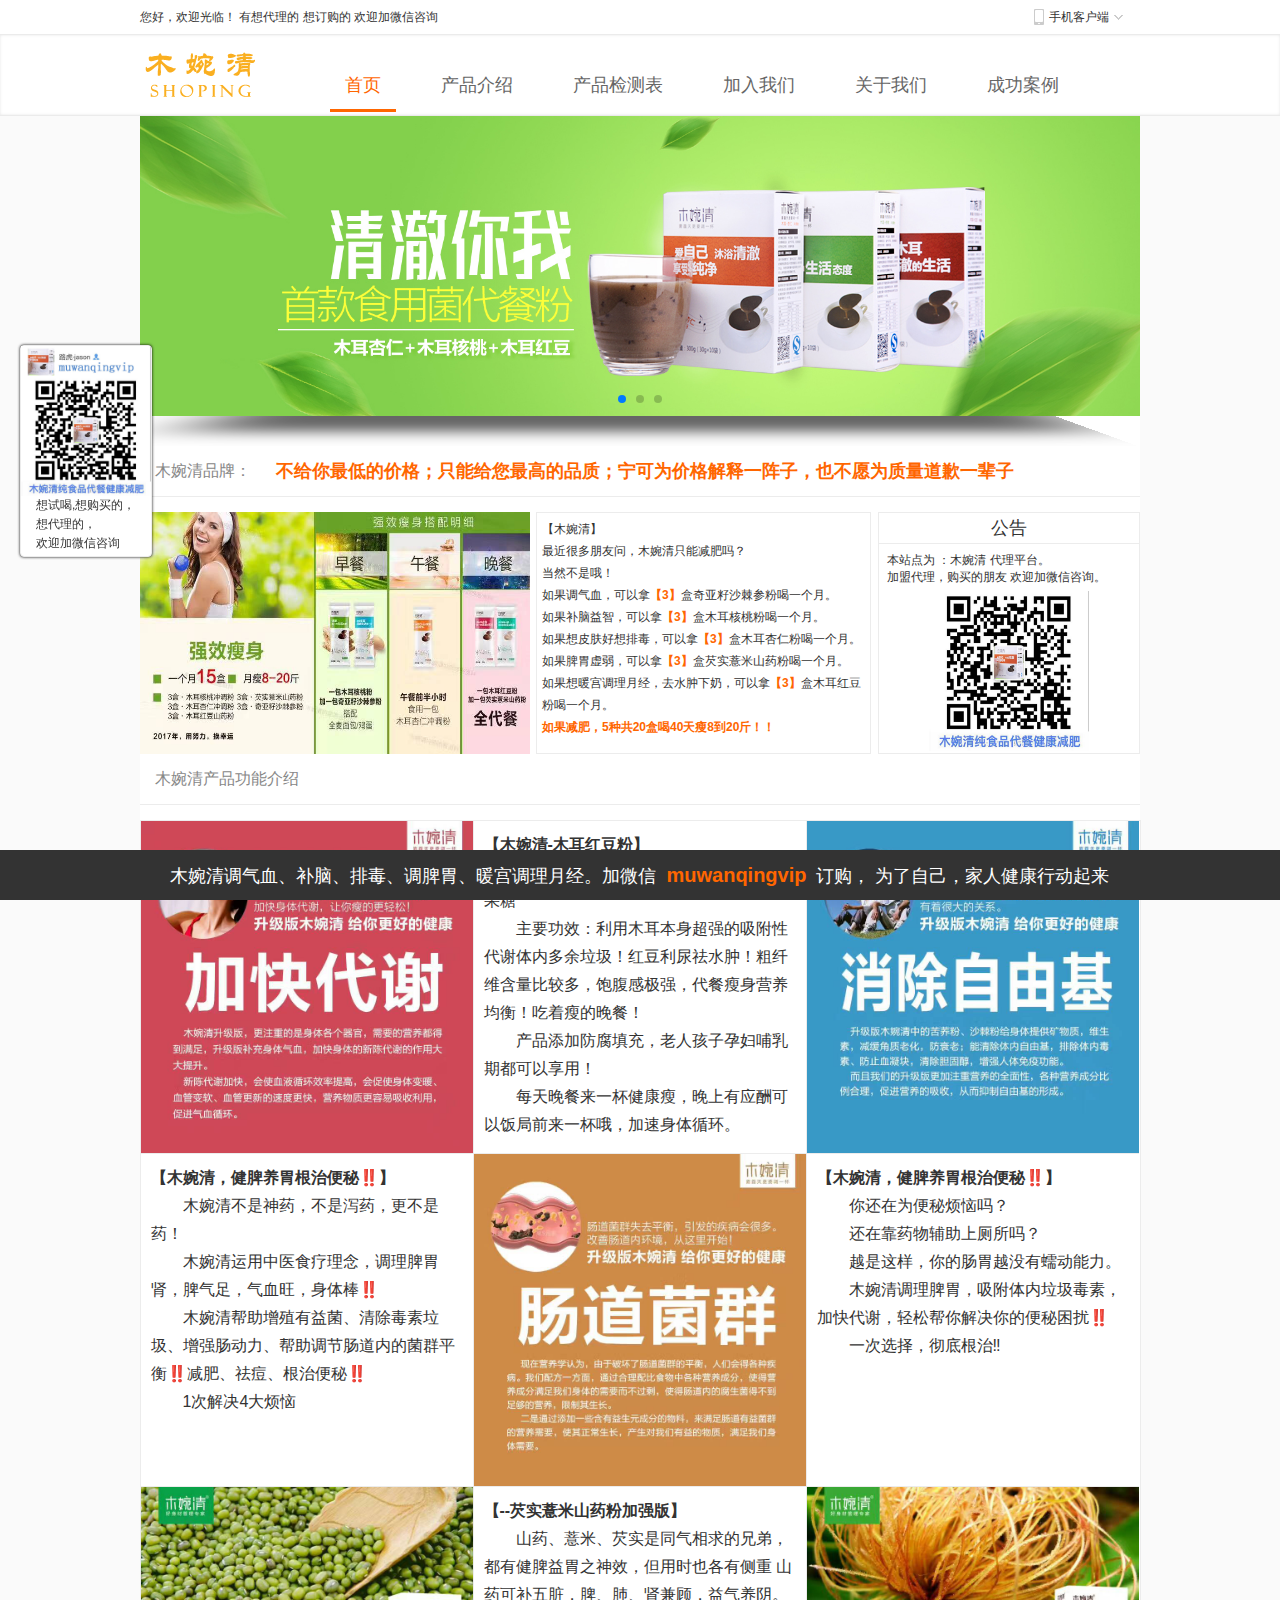
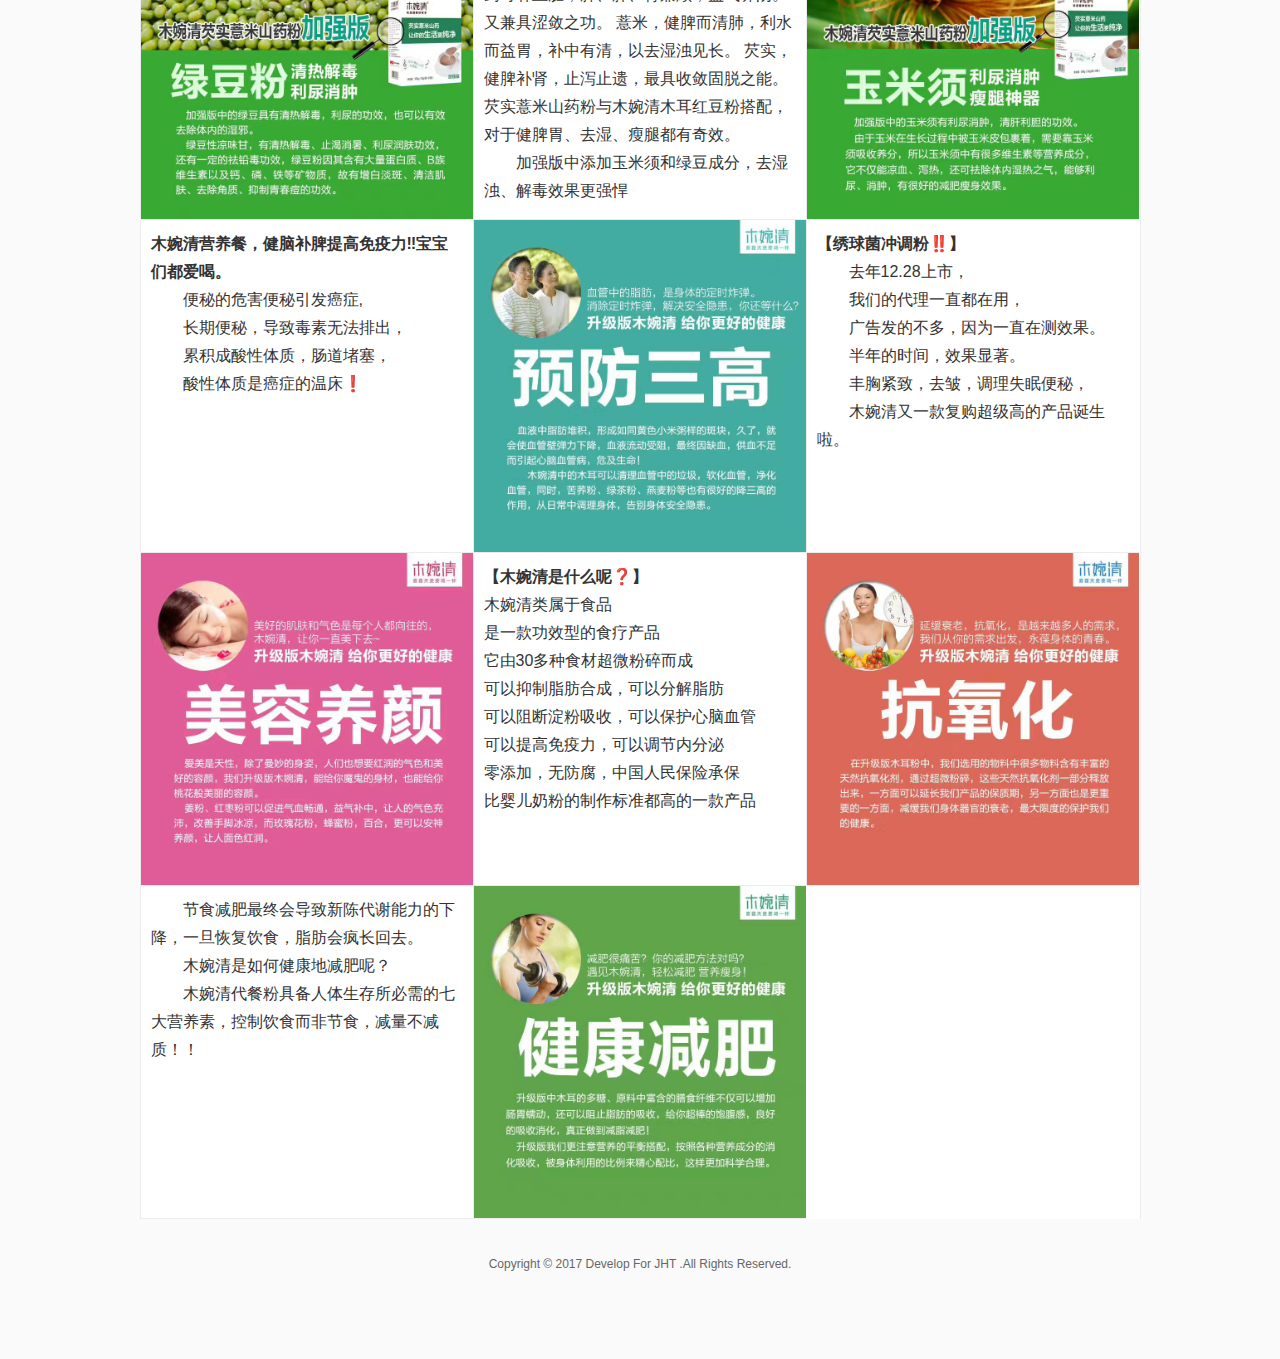
<file: index.html>
<!DOCTYPE html>
<html lang="en">
<head>
    <meta charset="UTF-8">
    <meta name="viewport" content="width=device-width, initial-scale=1, user-scalable=no">
    <meta name="keywords" content="木婉清,养生,调气血,补脑,排毒,调脾胃,暖宫调理月经,减肥,瘦身,瘦腿">
    <meta name="description" content="木婉清是一款黑木耳深加工食品，利用国家专利木耳多糖破壁提取技术和超微粉碎技术，
    将木耳的功效发挥到极致，吸附体内多余脂肪和垃圾毒素排出体外，同时抑制脂肪的吸收，
而且里面还有调理脾胃的食物，这样就可以瘦身，同时养成易瘦体质，是不会反弹的。">
    <title>木婉清</title>
    <link type="text/css" rel="stylesheet" href="css/swiper.min.css">
    <link type="text/css" rel="stylesheet" href="css/main.css">
</head>
<body>
<!--头部-->
<div class="mwq-head">
    <div class="head">
        <span >您好，欢迎光临！ 有想代理的 想订购的 欢迎加微信咨询 </span>
        <div class="aside">
            <a href="####" class="tell">
                <em class="muq-img"></em>
                <span>手机客户端</span>
                <i class="muq-img"></i>
                <!--浮层-->
                <div class="telllay">
                    <img src="images/wap-page.png" width="108" height="108">
                </div>
                <!--浮层-end-->
            </a>
        </div>
    </div>

</div>
<!--头部-end-->
<!--nav-->
<div class="mwq-nav">
    <div class="nav">
        <span class="logo">
            <img src="images/logo.png">
        </span>
        <div class="list" >
            <a href="####" class="current">首页</a>
            <a href="chanpinjieshao.html">产品介绍</a>
            <a href="jiance.html">产品检测表</a>
            <a href="join_us.html">加入我们</a>
            <a href="about_us.html">关于我们</a>
            <a href="chganli.html">成功案例</a>
        </div>
    </div>
</div>
<!--nav-end-->
<!--banner-->
<div class="mwq-banner" >
    <div class="swiper-container">
        <div class="swiper-wrapper">
            <div class="swiper-slide" style="background-image:url(images/banner1.jpg)"></div>
            <div class="swiper-slide" style="background-image:url(images/banner2.jpg)"></div>
            <div class="swiper-slide" style="background-image:url(images/banner3.jpg)"></div>
        </div>
        <!-- Add Pagination -->
        <div class="swiper-pagination"></div>
    </div>
</div>
<!--banner-end-->
<!--content-->
<div class="mwq-title">
    <span class="name" >木婉清品牌：</span>
    <span class="tip" >不给你最低的价格；只能给您最高的品质；宁可为价格解释一阵子，也不愿为质量道歉一辈子</span>
</div>
<div class="mwq-v1 cf" >
    <!---->
    <div class="asidev1">
        <img src="images/a1.jpg" width="390" height="242">
    </div>
    <div class="asidev2">
        【木婉清】<br>
        最近很多朋友问，木婉清只能减肥吗？<br>
        当然不是哦！<br>
        如果调气血，可以拿<span>【3】</span>盒奇亚籽沙棘参粉喝一个月。<br>
        如果补脑益智，可以拿<span>【3】</span>盒木耳核桃粉喝一个月。<br>
        如果想皮肤好想排毒，可以拿<span>【3】</span>盒木耳杏仁粉喝一个月。<br>
        如果脾胃虚弱，可以拿<span>【3】</span>盒芡实薏米山药粉喝一个月。<br>
        如果想暖宫调理月经，去水肿下奶，可以拿<span>【3】</span>盒木耳红豆粉喝一个月。<br>
        <span>如果减肥，5种共20盒喝40天瘦8到20斤！！</span>
    </div>
    <div class="notice">
        <span>公告</span>
        <div class="txt">
            <span>
                本站点为 ：木婉清 代理平台。<br>
                加盟代理，购买的朋友 欢迎加微信咨询。
            </span>
            <div class="qrcode">
                <img src="images/wx02.jpg" width="160" height="160">
            </div>

        </div>
    </div>
    <!---->
</div>
<!--v2-->
<div class="mwq-title">
    <span class="name" >木婉清产品功能介绍</span>
    <span class="tip" ></span>
</div>
<div class="mwq-spcing"></div>
<div class="mwq-v2 cf" >
    <!--v1-->
    <div class="item">
        <img class="lt" src="images/mwq/a1.jpg" width="332" height="332">
    </div>
    <div class="item txtshow">
        <p>
            <strong>【木婉清-木耳红豆粉】</strong>
            <span>以黑木耳为主以及各种豆类辅料＋低聚果糖</span>
            <span>主要功效：利用木耳本身超强的吸附性代谢体内多余垃圾！红豆利尿祛水肿！粗纤维含量比较多，饱腹感极强，代餐瘦身营养均衡！吃着瘦的晚餐！</span>
            <span>产品添加防腐填充，老人孩子孕妇哺乳期都可以享用！</span>
            <span>每天晚餐来一杯健康瘦，晚上有应酬可以饭局前来一杯哦，加速身体循环。</span>
        </p>

    </div>
    <div class="item">
        <img class="lt" src="images/mwq/a2.jpg" width="332" height="332">
    </div>
    <!--v2-->
    <div class="item txtshow">
        <p>
            <strong>【木婉清，健脾养胃根治便秘‼️】</strong>
            <span>木婉清不是神药，不是泻药，更不是药！</span>
            <span>木婉清运用中医食疗理念，调理脾胃肾，脾气足，气血旺，身体棒‼️</span>
            <span>木婉清帮助增殖有益菌、清除毒素垃圾、增强肠动力、帮助调节肠道内的菌群平衡‼️减肥、祛痘、根治便秘‼️</span>
            <span>1次解决4大烦恼</span>
        </p>
    </div>
    <div class="item">
        <img class="lt" src="images/mwq/b1.jpg" width="332" height="332">
    </div>
    <div class="item txtshow">
        <p>
            <strong>【木婉清，健脾养胃根治便秘‼️】</strong>
            <span>你还在为便秘烦恼吗？</span>
            <span>还在靠药物辅助上厕所吗？</span>
            <span>越是这样，你的肠胃越没有蠕动能力。</span>
            <span>木婉清调理脾胃，吸附体内垃圾毒素，加快代谢，轻松帮你解决你的便秘困扰‼️</span>
            <span>一次选择，彻底根治‼</span>
        </p>
    </div>
    <!--v3-->
    <div class="item">
        <img class="lt" src="images/mwq/c1.jpg" width="332" height="332">
    </div>
    <div class="item txtshow">
        <p>
            <strong>【--芡实薏米山药粉加强版】</strong>
            <span>山药、薏米、芡实是同气相求的兄弟，都有健脾益胃之神效，但用时也各有侧重
             山药可补五脏，脾、肺、肾兼顾，益气养阴。又兼具涩敛之功。
             薏米，健脾而清肺，利水而益胃，补中有清，以去湿浊见长。
             芡实，健脾补肾，止泻止遗，最具收敛固脱之能。
             芡实薏米山药粉与木婉清木耳红豆粉搭配，对于健脾胃、去湿、瘦腿都有奇效。</span>
             <span>加强版中添加玉米须和绿豆成分，去湿浊、解毒效果更强悍</span>
        </p>
    </div>
    <div class="item">
        <img class="lt" src="images/mwq/c2.jpg" width="332" height="332">
    </div>
    <!--v4-->
    <div class="item txtshow">
        <p>
            <strong>木婉清营养餐，健脑补脾提高免疫力‼宝宝们都爱喝。</strong>
            <span>便秘的危害便秘引发癌症,</span>
            <span>长期便秘，导致毒素无法排出，</span>
            <span>累积成酸性体质，肠道堵塞，</span>
            <span>酸性体质是癌症的温床❗</span>
        </p>
    </div>
    <div class="item">
        <img class="lt" src="images/mwq/d1.jpg" width="332" height="332">
    </div>
    <div class="item txtshow">
        <p>
            <strong>【绣球菌冲调粉‼️】</strong>
            <span>去年12.28上市，</span>
            <span>我们的代理一直都在用，</span>
            <span>广告发的不多，因为一直在测效果。</span>
            <span>半年的时间，效果显著。</span>
            <span>丰胸紧致，去皱，调理失眠便秘，</span>
            <span>木婉清又一款复购超级高的产品诞生啦。</span>
        </p>
    </div>

    <!--v5-->
    <div class="item">
        <img class="lt" src="images/mwq/d3.jpg" width="332" height="332">
    </div>
    <div class="item txtshow">
        <p>
            <strong>【木婉清是什么呢❓】</strong>
            木婉清类属于食品<br>
            是一款功效型的食疗产品<br>
            它由30多种食材超微粉碎而成<br>
            可以抑制脂肪合成，可以分解脂肪<br>
            可以阻断淀粉吸收，可以保护心脑血管<br>
            可以提高免疫力，可以调节内分泌<br>
            零添加，无防腐，中国人民保险承保<br>
            比婴儿奶粉的制作标准都高的一款产品
        </p>
    </div>
    <div class="item">
        <img class="lt" src="images/mwq/d2.jpg" width="332" height="332">
    </div>
    <!--v6-->
    <div class="item txtshow">
        <p>
            <span>节食减肥最终会导致新陈代谢能力的下降，一旦恢复饮食，脂肪会疯长回去。</span>
            <span>木婉清是如何健康地减肥呢？</span>
            <span>木婉清代餐粉具备人体生存所必需的七大营养素，控制饮食而非节食，减量不减质！！</span>
        </p>
    </div>
    <div class="item">
        <img class="lt" src="images/mwq/d4.jpg" width="332" height="332">
    </div>
    <!--end-->
</div>
<!--content-end-->
<!--footer-->
<div class="mwq-footer">
    Copyright &copy; 2017 Develop For JHT   .All Rights Reserved.
</div>
<!--footer-end-->
<!--侧边栏-->
<div class="mwq-sidebar">
    <div class="qr">
        <img src="images/wx.jpg" width="130" height="150">
    </div>
    <div class="qr-txt">想试喝,想购买的，<br>想代理的，<br>欢迎加微信咨询</div>
</div>
<!--侧边栏-end-->
<!--为了自己的身体健康，为了家人的健康，还等什么呢？速速来咨询订购。欢迎加微信咨询了解-->
<div class="mwq-bottom">
    <div class="bottom-txt">木婉清调气血、补脑、排毒、调脾胃、暖宫调理月经。加微信<span>muwanqingvip</span>订购，
        为了自己，家人健康行动起来</div>
</div>
<!---->


<script src="js/jquery1.10.2.min.js"></script>
<script src="js/swiper.min.js"></script>
<script src="js/mwq.js"></script>
</body>
</html>
</file>
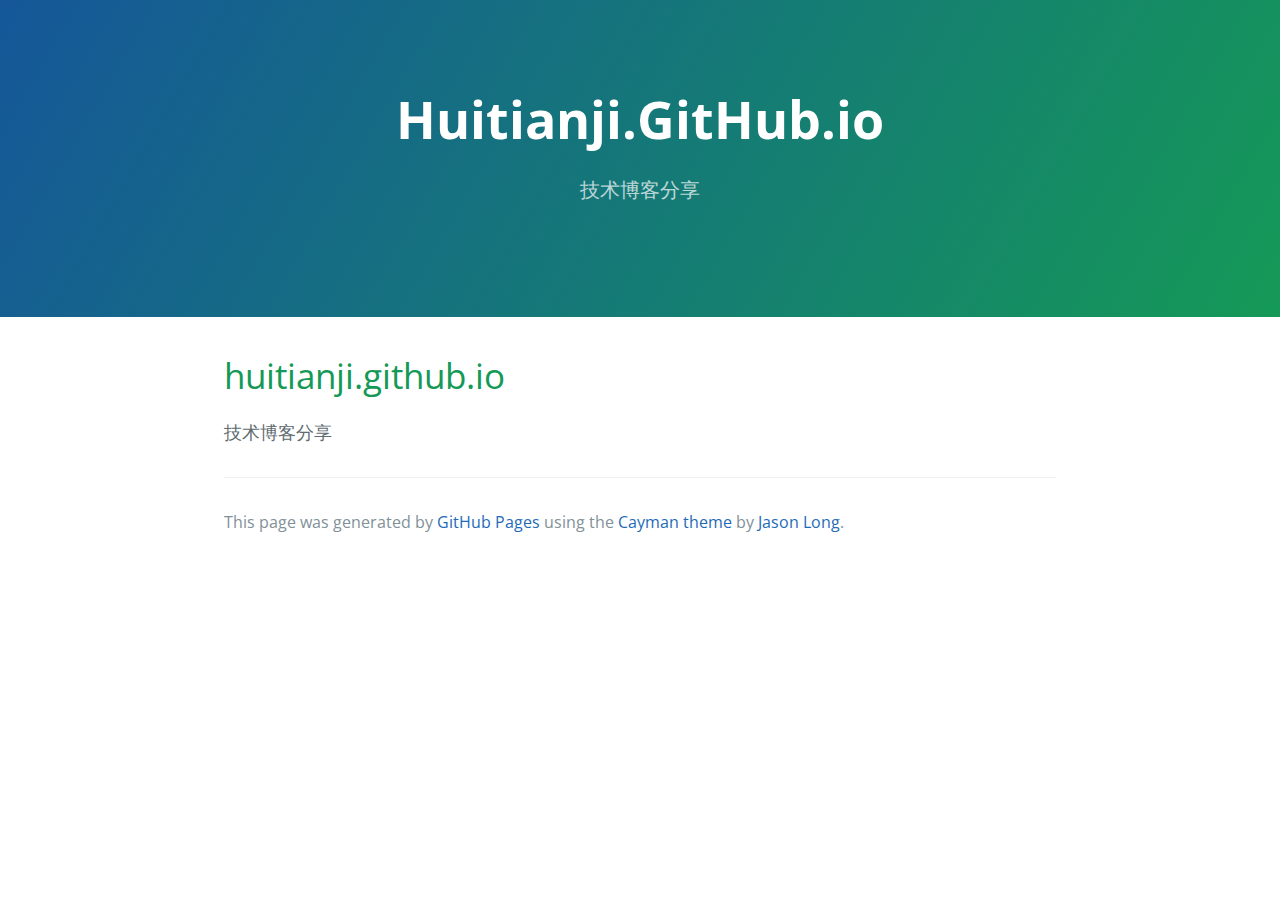
<file: history/index.html>
<!DOCTYPE html>
<html lang="en-us">
  <head>
    <meta charset="UTF-8">
    <title>Huitianji.GitHub.io by huitianji</title>
    <meta name="viewport" content="width=device-width, initial-scale=1">
    <link rel="stylesheet" type="text/css" href="stylesheets/normalize.css" media="screen">
    <link href='https://fonts.googleapis.com/css?family=Open+Sans:400,700' rel='stylesheet' type='text/css'>
    <link rel="stylesheet" type="text/css" href="stylesheets/stylesheet.css" media="screen">
    <link rel="stylesheet" type="text/css" href="stylesheets/github-light.css" media="screen">
  </head>
  <body>
    <section class="page-header">
      <h1 class="project-name">Huitianji.GitHub.io</h1>
      <h2 class="project-tagline">技术博客分享</h2>
    </section>

    <section class="main-content">
      <h1>
<a id="huitianjigithubio" class="anchor" href="#huitianjigithubio" aria-hidden="true"><span aria-hidden="true" class="octicon octicon-link"></span></a>huitianji.github.io</h1>

<p>技术博客分享</p>

      <footer class="site-footer">

        <span class="site-footer-credits">This page was generated by <a href="https://pages.github.com">GitHub Pages</a> using the <a href="https://github.com/jasonlong/cayman-theme">Cayman theme</a> by <a href="https://twitter.com/jasonlong">Jason Long</a>.</span>
      </footer>

    </section>

  
  </body>
</html>
</file>
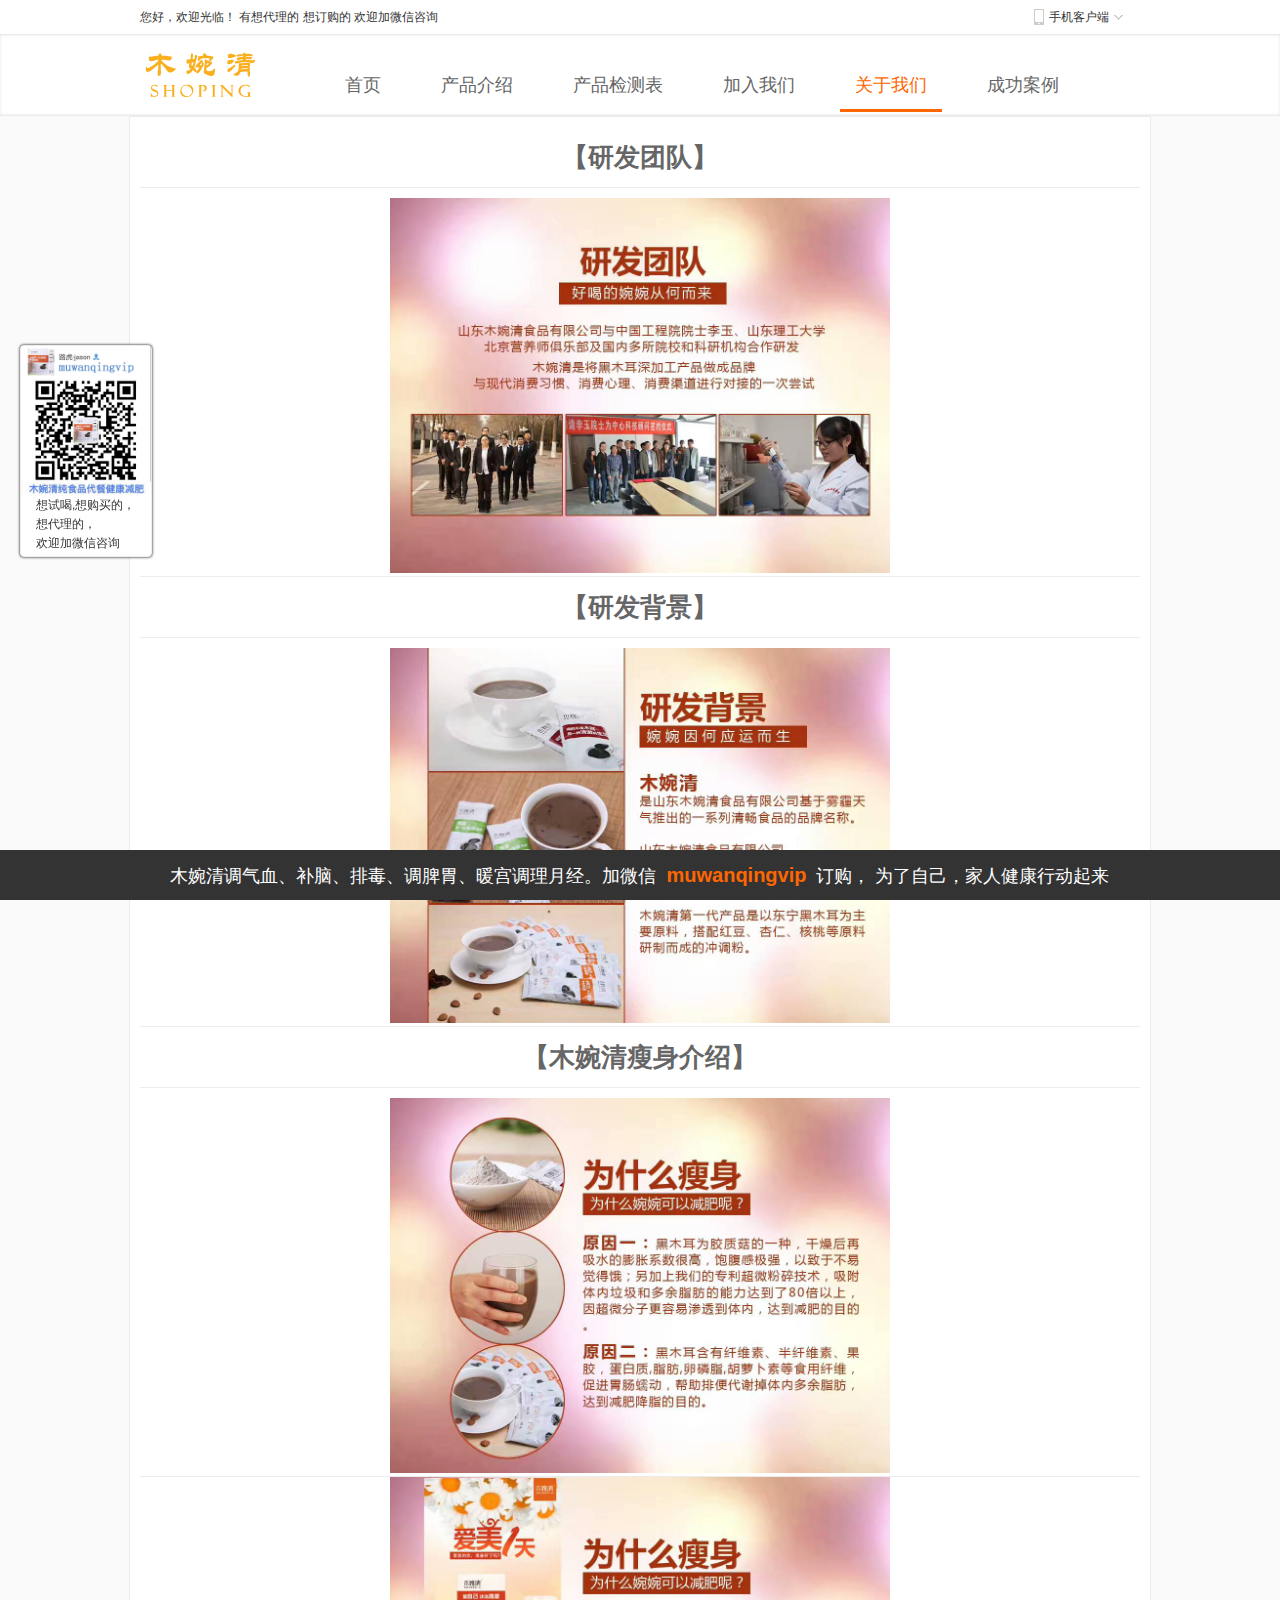
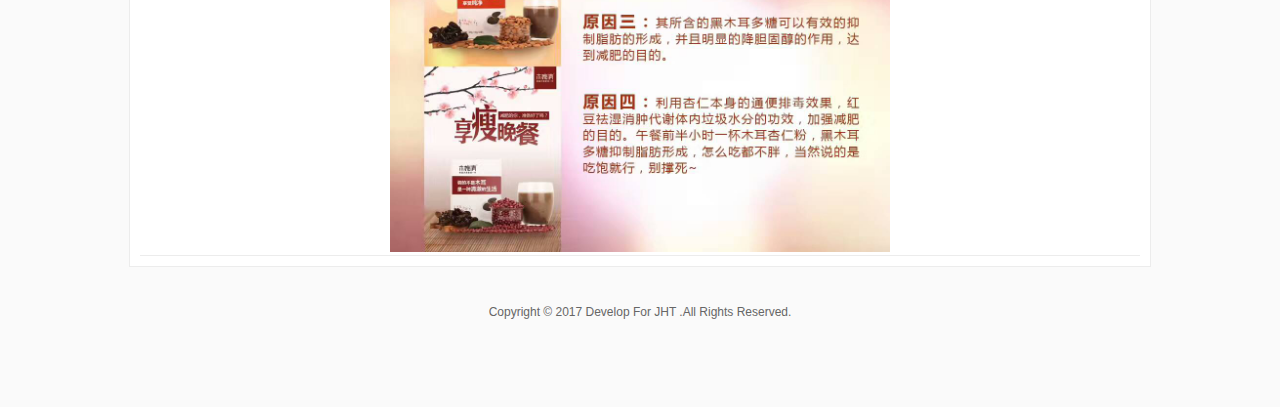
<file: about_us.html>
<!DOCTYPE html>
<html lang="en">
<head>
    <meta charset="UTF-8">
    <meta name="viewport" content="width=device-width, initial-scale=1, user-scalable=no">
    <meta name="keywords" content="木婉清,养生,调气血,补脑,排毒,调脾胃,暖宫调理月经,减肥,瘦身,瘦腿">
    <meta name="description" content="木婉清是一款黑木耳深加工食品，利用国家专利木耳多糖破壁提取技术和超微粉碎技术，
    将木耳的功效发挥到极致，吸附体内多余脂肪和垃圾毒素排出体外，同时抑制脂肪的吸收，
而且里面还有调理脾胃的食物，这样就可以瘦身，同时养成易瘦体质，是不会反弹的。">
    <title>木婉清-关于我们</title>
    <link type="text/css" rel="stylesheet" href="css/swiper.min.css">
    <link type="text/css" rel="stylesheet" href="css/main.css">
</head>
<body>
<!--头部-->
<div class="mwq-head">
    <div class="head">
        <span >您好，欢迎光临！ 有想代理的 想订购的 欢迎加微信咨询 </span>
        <div class="aside">
            <a href="####" class="tell">
                <em class="muq-img"></em>
                <span>手机客户端</span>
                <i class="muq-img"></i>
                <!--浮层-->
                <div class="telllay">
                    <img src="images/wap-page.png" width="108" height="108">
                </div>
                <!--浮层-end-->
            </a>
        </div>
    </div>

</div>
<!--头部-end-->
<!--nav-->
<div class="mwq-nav">
    <div class="nav">
        <span class="logo">
            <img src="images/logo.png">
        </span>
        <div class="list" >
            <a href="index.html" >首页</a>
            <a href="chanpinjieshao.html">产品介绍</a>
            <a href="jiance.html" >产品检测表</a>
            <a href="join_us.html">加入我们</a>
            <a href="####" class="current">关于我们</a>
            <a href="chganli.html">成功案例</a>
        </div>
    </div>
</div>
<!--nav-end-->
<div class="mwq-product">
    <div class="nametit">【研发团队】</div>
    <div class="item">
        <img src="images/aboutus/us1.jpg">
    </div>
    <div class="nametit">【研发背景】</div>
    <div class="item">
        <img src="images/aboutus/us2.jpg">
    </div>
    <div class="nametit">【木婉清瘦身介绍】</div>
    <div class="item">
        <img src="images/aboutus/us3.jpg">
    </div>
    <div class="item">
        <img src="images/aboutus/us4.jpg">
    </div>
</div>



<!--footer-->
<div class="mwq-footer">
    Copyright &copy; 2017 Develop For JHT   .All Rights Reserved.
</div>
<!--footer-end-->
<!--侧边栏-->
<div class="mwq-sidebar">
    <div class="qr">
        <img src="images/wx.jpg" width="130" height="150">
    </div>
    <div class="qr-txt">想试喝,想购买的，<br>想代理的，<br>欢迎加微信咨询</div>
</div>
<!--侧边栏-end-->
<!--为了自己的身体健康，为了家人的健康，还等什么呢？速速来咨询订购。欢迎加微信咨询了解-->
<div class="mwq-bottom">
    <div class="bottom-txt">木婉清调气血、补脑、排毒、调脾胃、暖宫调理月经。加微信<span>muwanqingvip</span>订购，
        为了自己，家人健康行动起来</div>
</div>
<!---->

</body>
</html>
</file>
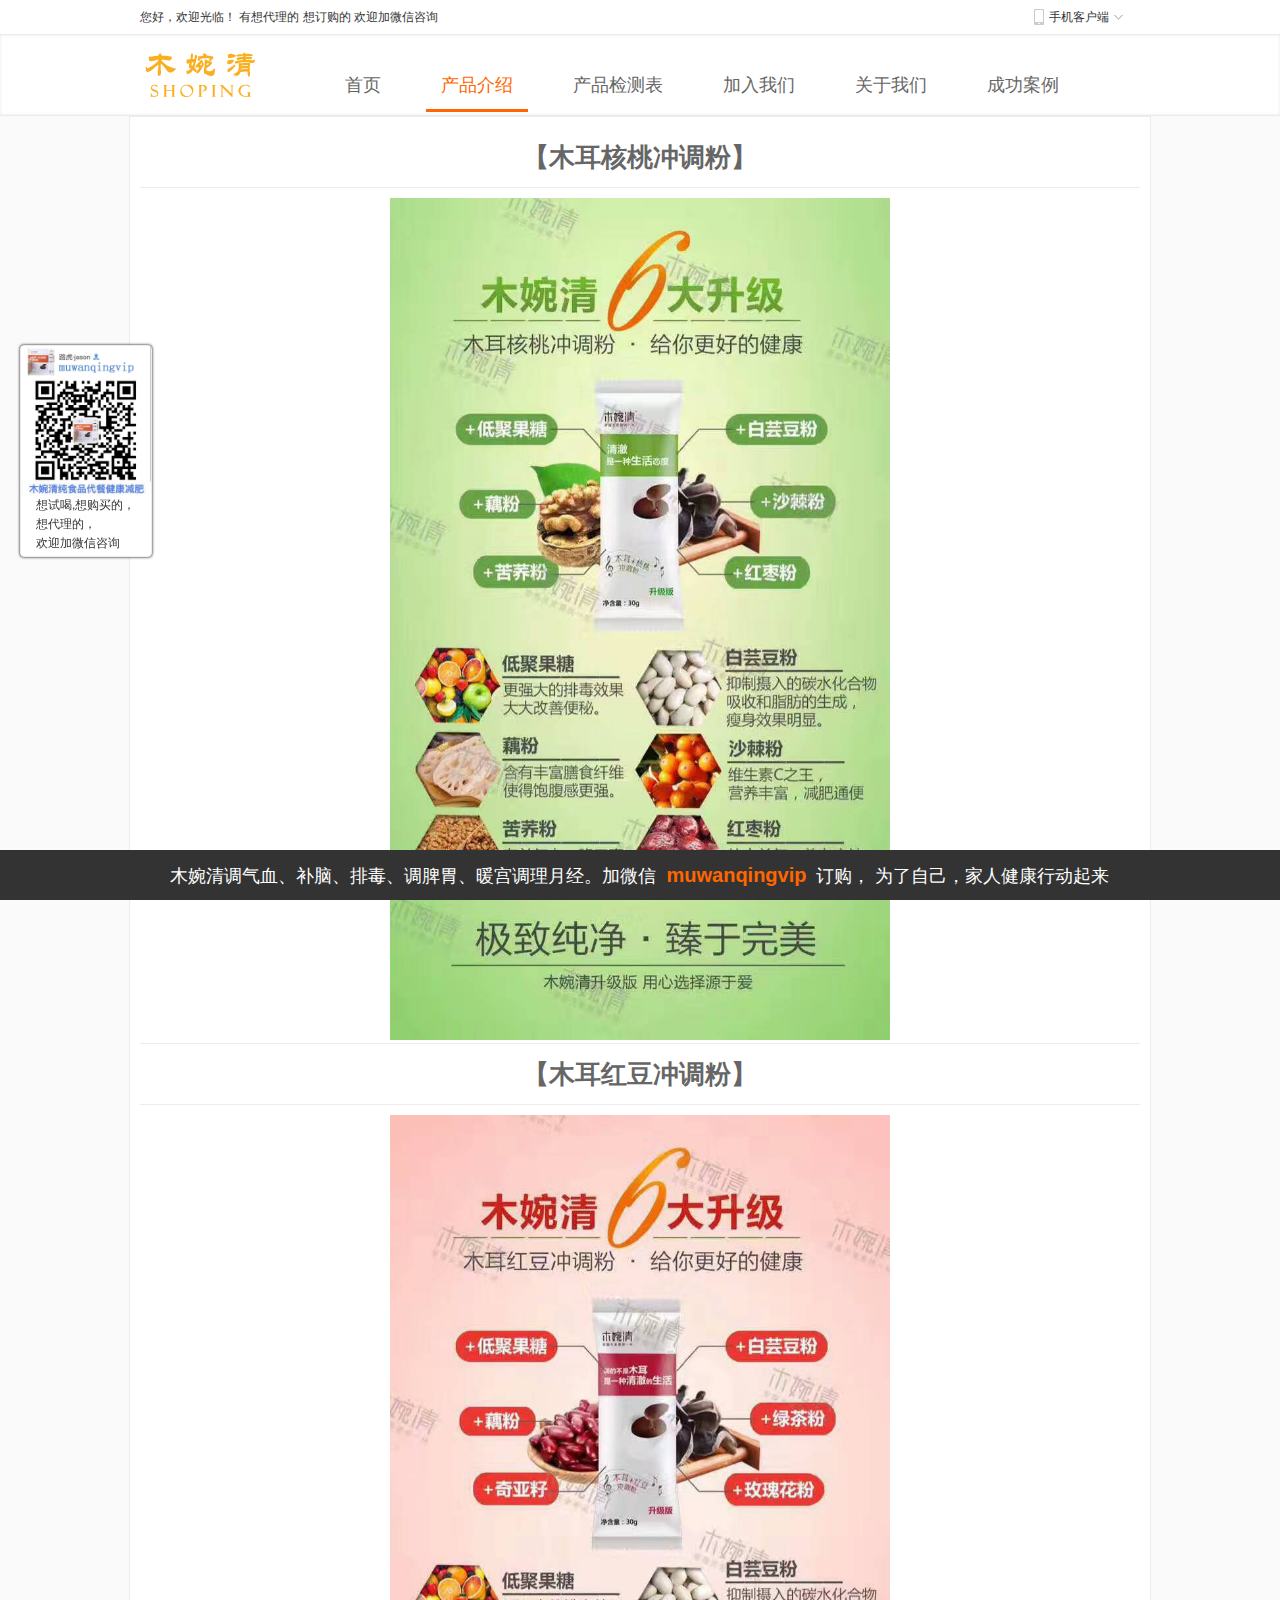
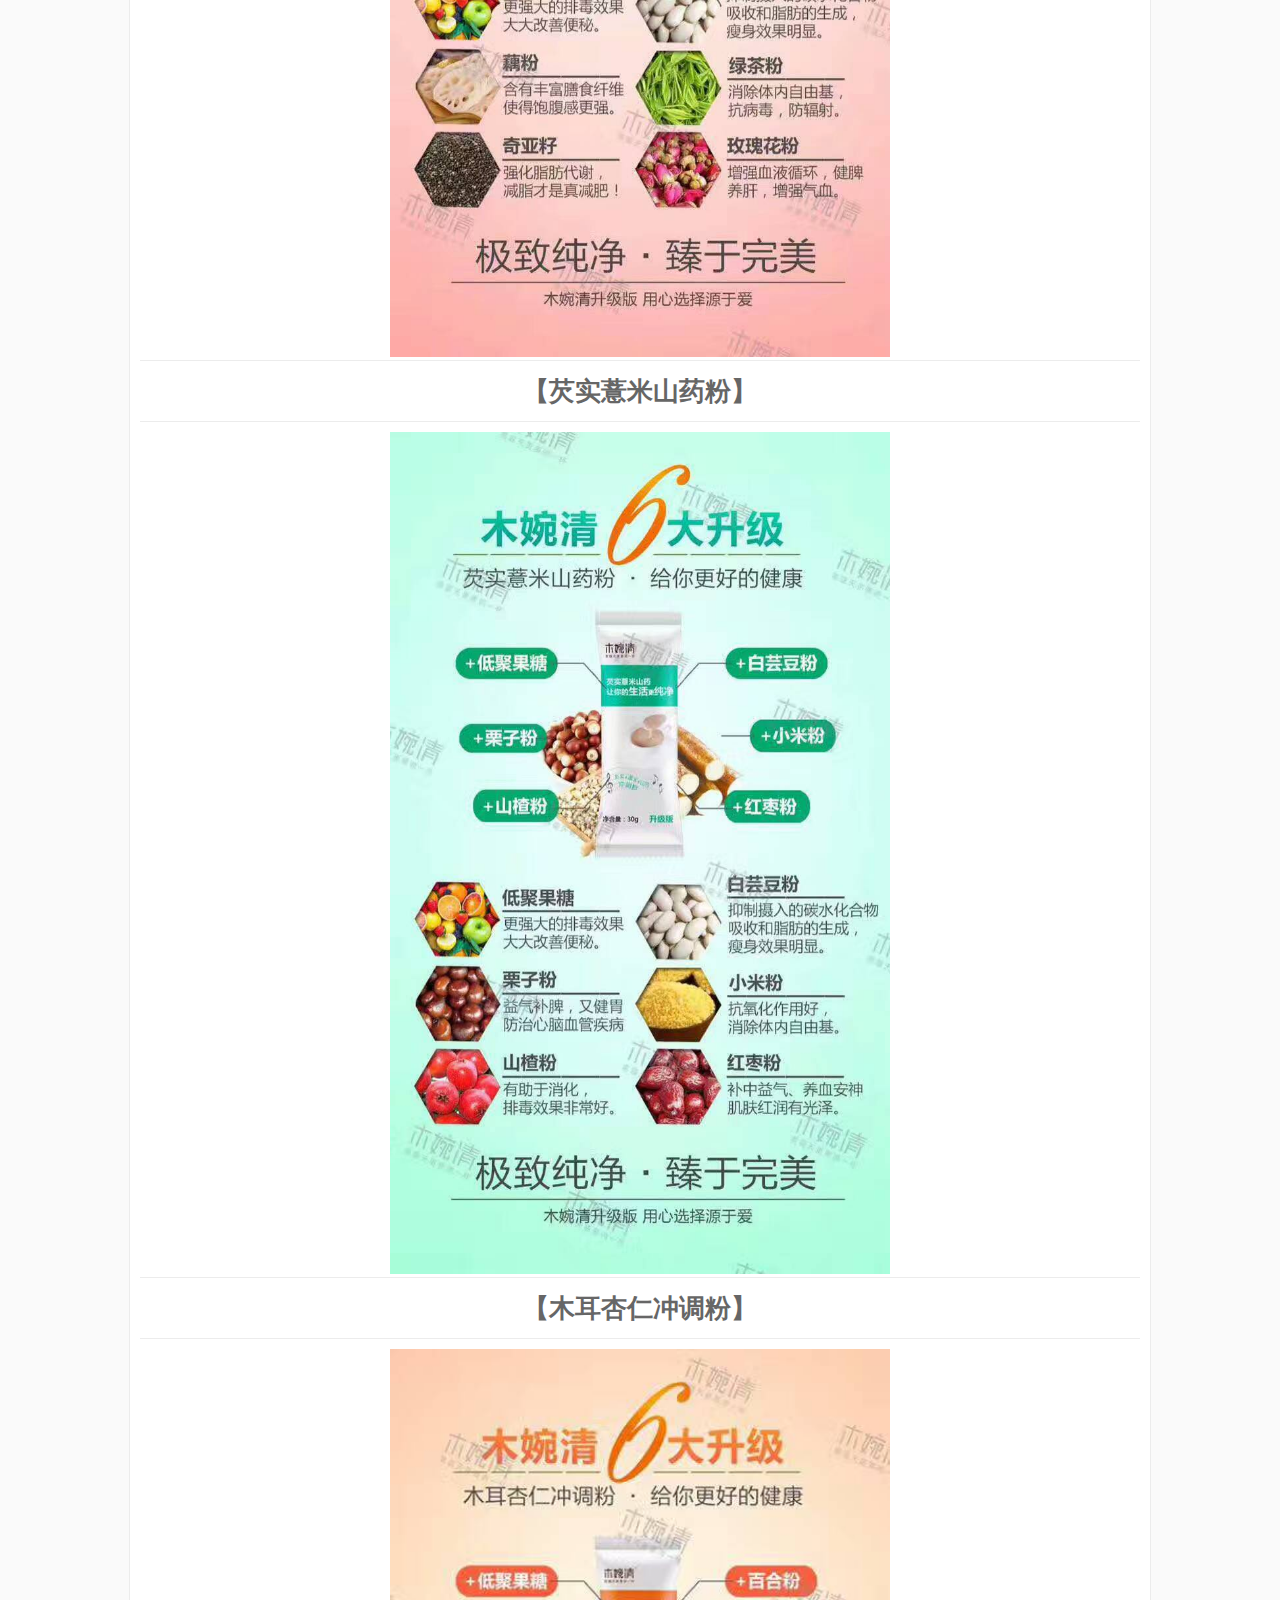
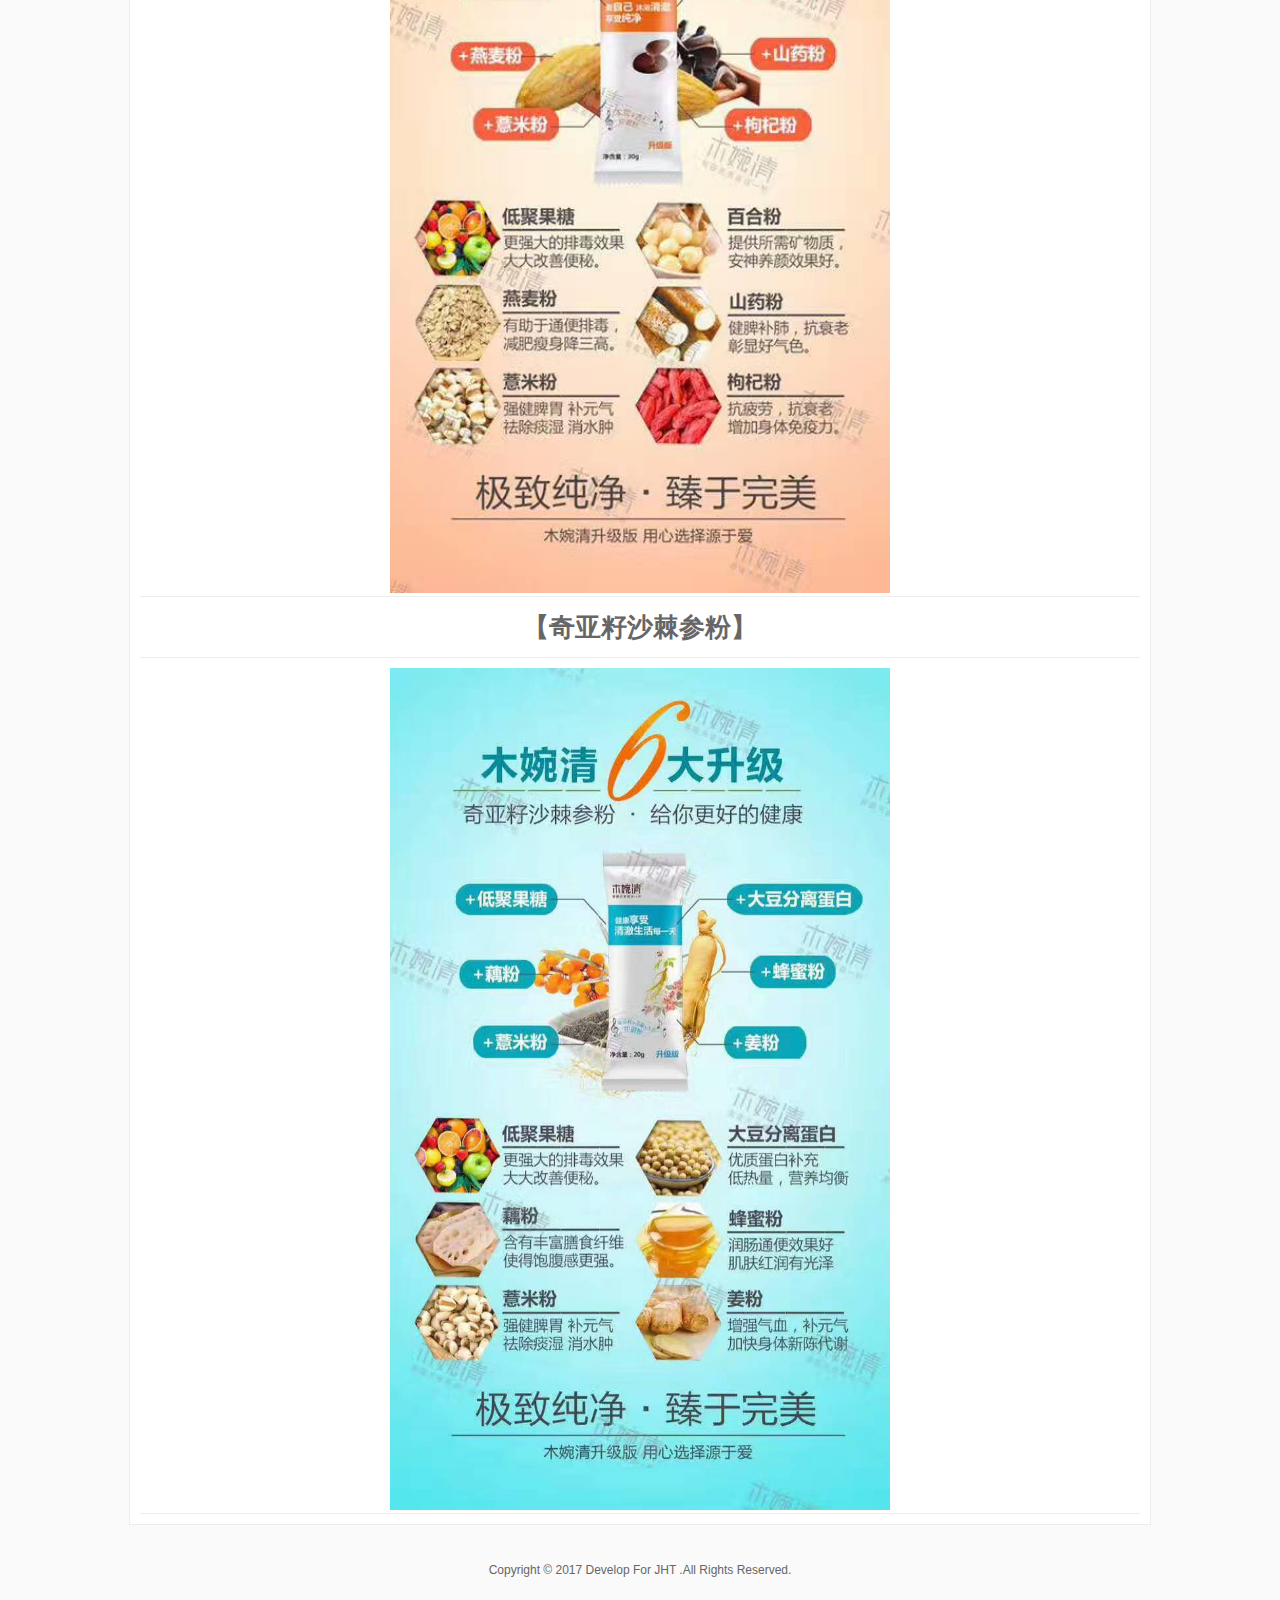
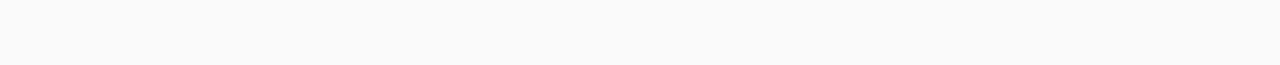
<file: chanpinjieshao.html>
<!DOCTYPE html>
<html lang="en">
<head>
    <meta charset="UTF-8">
    <meta name="viewport" content="width=device-width, initial-scale=1, user-scalable=no">
    <meta name="keywords" content="木婉清,养生,调气血,补脑,排毒,调脾胃,暖宫调理月经,减肥,瘦身,瘦腿">
    <meta name="description" content="木婉清是一款黑木耳深加工食品，利用国家专利木耳多糖破壁提取技术和超微粉碎技术，
    将木耳的功效发挥到极致，吸附体内多余脂肪和垃圾毒素排出体外，同时抑制脂肪的吸收，
而且里面还有调理脾胃的食物，这样就可以瘦身，同时养成易瘦体质，是不会反弹的。">
    <title>木婉清-产品介绍</title>
    <link type="text/css" rel="stylesheet" href="css/swiper.min.css">
    <link type="text/css" rel="stylesheet" href="css/main.css">
</head>
<body>
<!--头部-->
<div class="mwq-head">
    <div class="head">
        <span >您好，欢迎光临！ 有想代理的 想订购的 欢迎加微信咨询 </span>
        <div class="aside">
            <a href="####" class="tell">
                <em class="muq-img"></em>
                <span>手机客户端</span>
                <i class="muq-img"></i>
                <!--浮层-->
                <div class="telllay">
                    <img src="images/wap-page.png" width="108" height="108">
                </div>
                <!--浮层-end-->
            </a>
        </div>
    </div>

</div>
<!--头部-end-->
<!--nav-->
<div class="mwq-nav">
    <div class="nav">
        <span class="logo">
            <img src="images/logo.png">
        </span>
        <div class="list" >
            <a href="index.html" >首页</a>
            <a href="####" class="current">产品介绍</a>
            <a href="jiance.html" >产品检测表</a>
            <a href="join_us.html">加入我们</a>
            <a href="about_us.html">关于我们</a>
            <a href="chganli.html">成功案例</a>
        </div>
    </div>
</div>
<!--nav-end-->
<!---->
<div class="mwq-product">
    <div class="nametit">【木耳核桃冲调粉】</div>
    <div class="item">
        <img src="images/product/p1.jpg" >
    </div>
    <div class="nametit">【木耳红豆冲调粉】</div>
    <div class="item">
        <img src="images/product/p2.jpg" >
    </div>
    <div class="nametit">【芡实薏米山药粉】</div>
    <div class="item">
        <img src="images/product/p3.jpg" >
    </div>
    <div class="nametit">【木耳杏仁冲调粉】</div>
    <div class="item">
        <img src="images/product/p4.jpg" >
    </div>
    <div class="nametit">【奇亚籽沙棘参粉】</div>
    <div class="item">
        <img src="images/product/p5.jpg" >
    </div>

</div>
<!---->



<!--footer-->
<div class="mwq-footer">
    Copyright &copy; 2017 Develop For JHT   .All Rights Reserved.
</div>
<!--footer-end-->
<!--侧边栏-->
<div class="mwq-sidebar">
    <div class="qr">
        <img src="images/wx.jpg" width="130" height="150">
    </div>
    <div class="qr-txt">想试喝,想购买的，<br>想代理的，<br>欢迎加微信咨询</div>
</div>
<!--侧边栏-end-->
<!--为了自己的身体健康，为了家人的健康，还等什么呢？速速来咨询订购。欢迎加微信咨询了解-->
<div class="mwq-bottom">
    <div class="bottom-txt">木婉清调气血、补脑、排毒、调脾胃、暖宫调理月经。加微信<span>muwanqingvip</span>订购，
        为了自己，家人健康行动起来</div>
</div>
<!---->

</body>
</html>
</file>
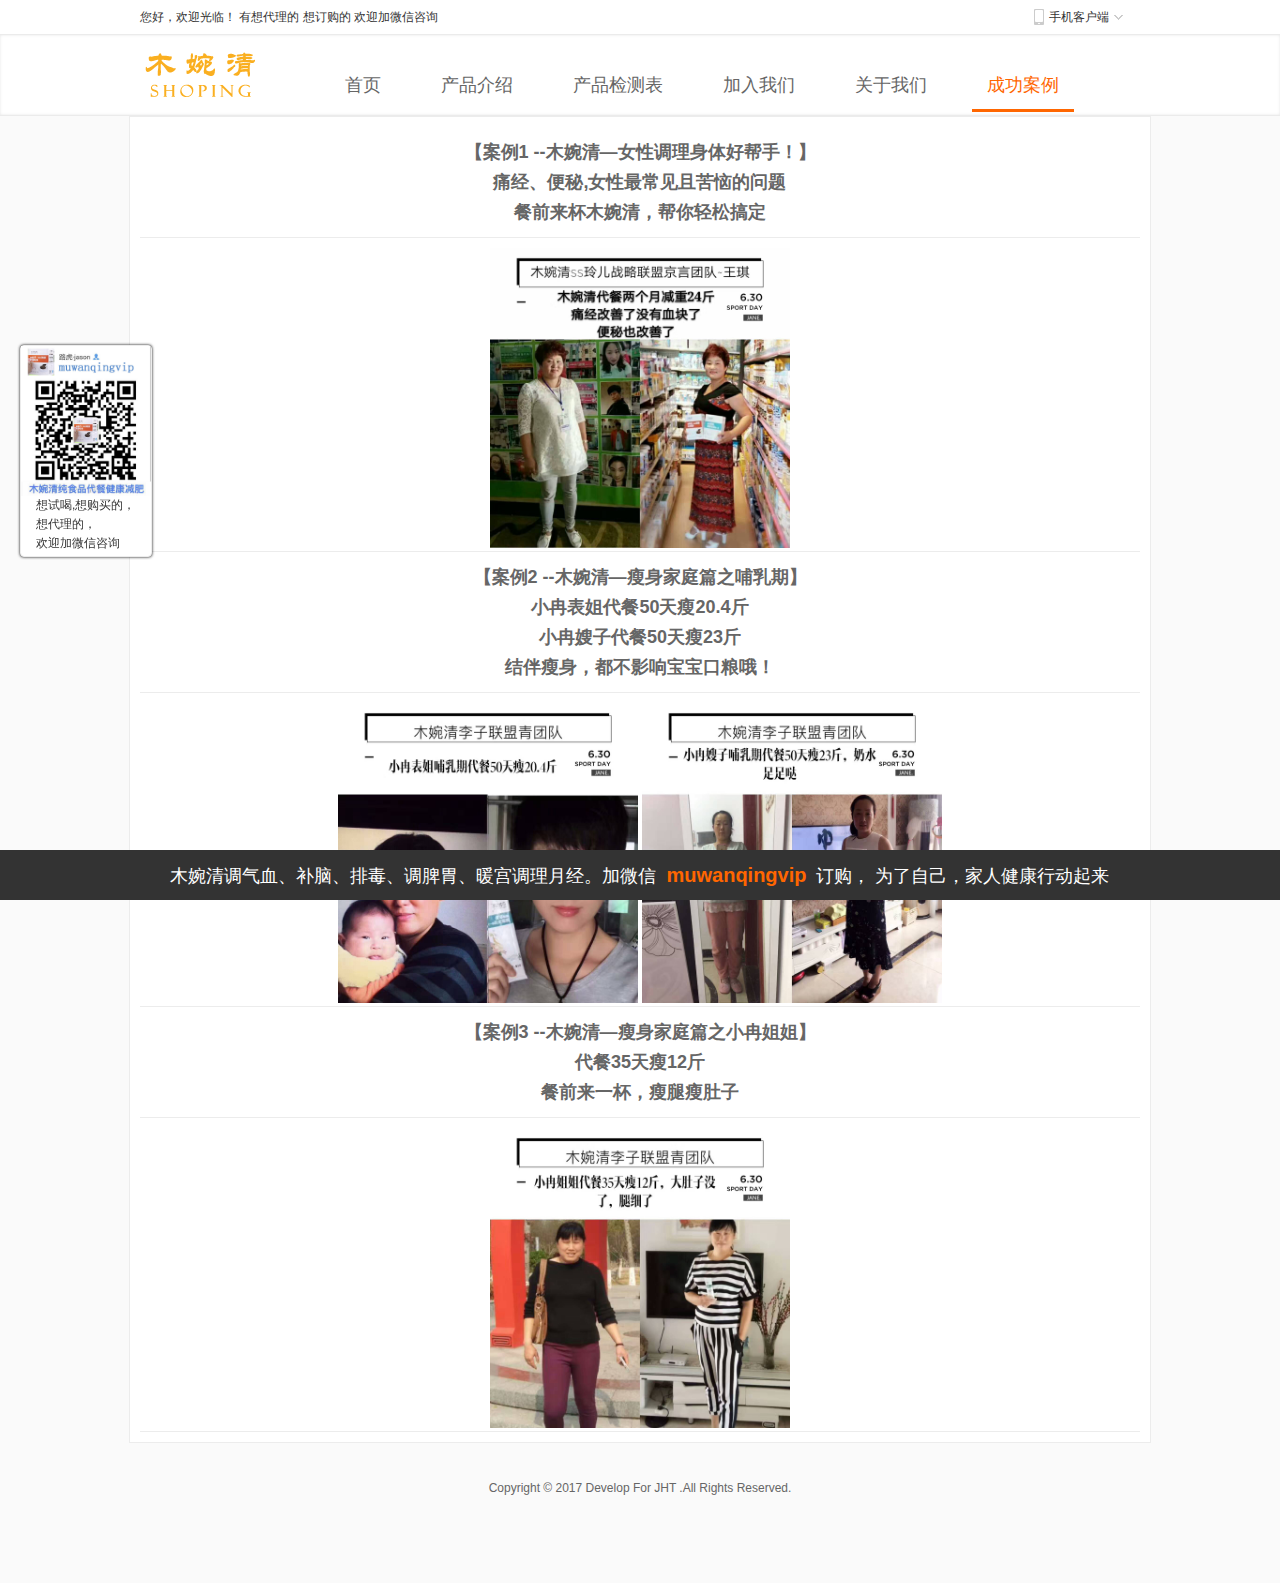
<file: chganli.html>
<!DOCTYPE html>
<html lang="en">
<head>
    <meta charset="UTF-8">
    <meta name="viewport" content="width=device-width, initial-scale=1, user-scalable=no">
    <meta name="keywords" content="木婉清,养生,调气血,补脑,排毒,调脾胃,暖宫调理月经,减肥,瘦身,瘦腿">
    <meta name="description" content="木婉清是一款黑木耳深加工食品，利用国家专利木耳多糖破壁提取技术和超微粉碎技术，
    将木耳的功效发挥到极致，吸附体内多余脂肪和垃圾毒素排出体外，同时抑制脂肪的吸收，
而且里面还有调理脾胃的食物，这样就可以瘦身，同时养成易瘦体质，是不会反弹的。">
    <title>木婉清-成功案例</title>
    <link type="text/css" rel="stylesheet" href="css/swiper.min.css">
    <link type="text/css" rel="stylesheet" href="css/main.css">
</head>
<body>
<!--头部-->
<div class="mwq-head">
    <div class="head">
        <span >您好，欢迎光临！ 有想代理的 想订购的 欢迎加微信咨询 </span>
        <div class="aside">
            <a href="####" class="tell">
                <em class="muq-img"></em>
                <span>手机客户端</span>
                <i class="muq-img"></i>
                <!--浮层-->
                <div class="telllay">
                    <img src="images/wap-page.png" width="108" height="108">
                </div>
                <!--浮层-end-->
            </a>
        </div>
    </div>

</div>
<!--头部-end-->
<!--nav-->
<div class="mwq-nav">
    <div class="nav">
        <span class="logo">
            <img src="images/logo.png">
        </span>
        <div class="list" >
            <a href="index.html" >首页</a>
            <a href="chanpinjieshao.html" >产品介绍</a>
            <a href="jiance.html" >产品检测表</a>
            <a href="join_us.html">加入我们</a>
            <a href="about_us.html">关于我们</a>
            <a href="####" class="current">成功案例</a>
        </div>
    </div>
</div>
<!--nav-end-->
<!---->
<div class="mwq-product">
    <!--1-->
    <div class="nametit titlehigh">
        【案例1 --木婉清—女性调理身体好帮手！】<br>
        痛经、便秘,女性最常见且苦恼的问题<br>
        餐前来杯木婉清，帮你轻松搞定
    </div>
    <div class="item width30">
        <img src="images/anli/alv1.jpg">
    </div>
    <!--2-->
    <div class="nametit titlehigh">
        【案例2 --木婉清—瘦身家庭篇之哺乳期】<br>
        小冉表姐代餐50天瘦20.4斤<br>
        小冉嫂子代餐50天瘦23斤<br>
        结伴瘦身，都不影响宝宝口粮哦！
    </div>
    <div class="item width30">
        <img src="images/anli/alv3-1.jpg">
        <img src="images/anli/alv3-2.jpg">
    </div>
    <!--3-->
    <div class="nametit titlehigh">
        【案例3 --木婉清—瘦身家庭篇之小冉姐姐】<br>
        代餐35天瘦12斤<br>
        餐前来一杯，瘦腿瘦肚子
    </div>
    <div class="item width30">
        <img src="images/anli/alv4.jpg">
    </div>

</div>
<!---->



<!--footer-->
<div class="mwq-footer">
    Copyright &copy; 2017 Develop For JHT   .All Rights Reserved.
</div>
<!--footer-end-->
<!--侧边栏-->
<div class="mwq-sidebar">
    <div class="qr">
        <img src="images/wx.jpg" width="130" height="150">
    </div>
    <div class="qr-txt">想试喝,想购买的，<br>想代理的，<br>欢迎加微信咨询</div>
</div>
<!--侧边栏-end-->
<!--为了自己的身体健康，为了家人的健康，还等什么呢？速速来咨询订购。欢迎加微信咨询了解-->
<div class="mwq-bottom">
    <div class="bottom-txt">木婉清调气血、补脑、排毒、调脾胃、暖宫调理月经。加微信<span>muwanqingvip</span>订购，
        为了自己，家人健康行动起来</div>
</div>
<!---->

</body>
</html>
</file>
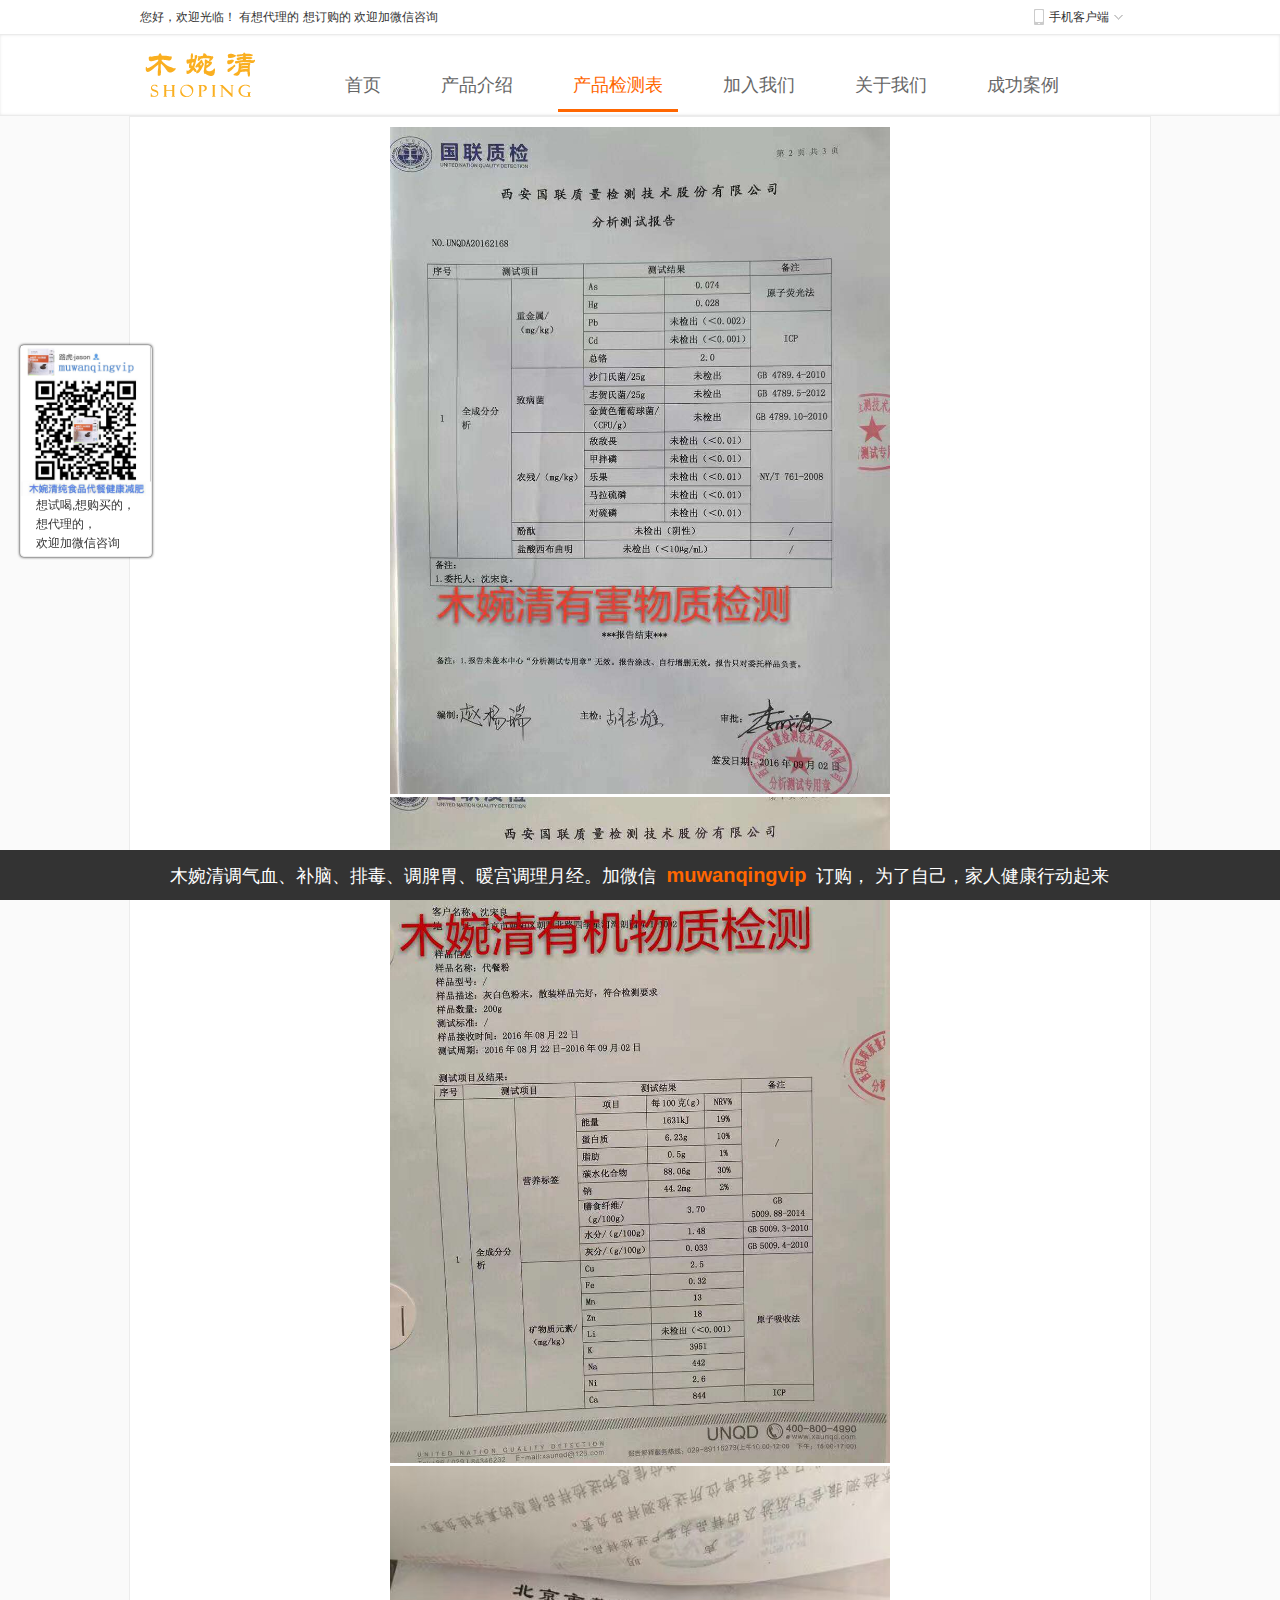
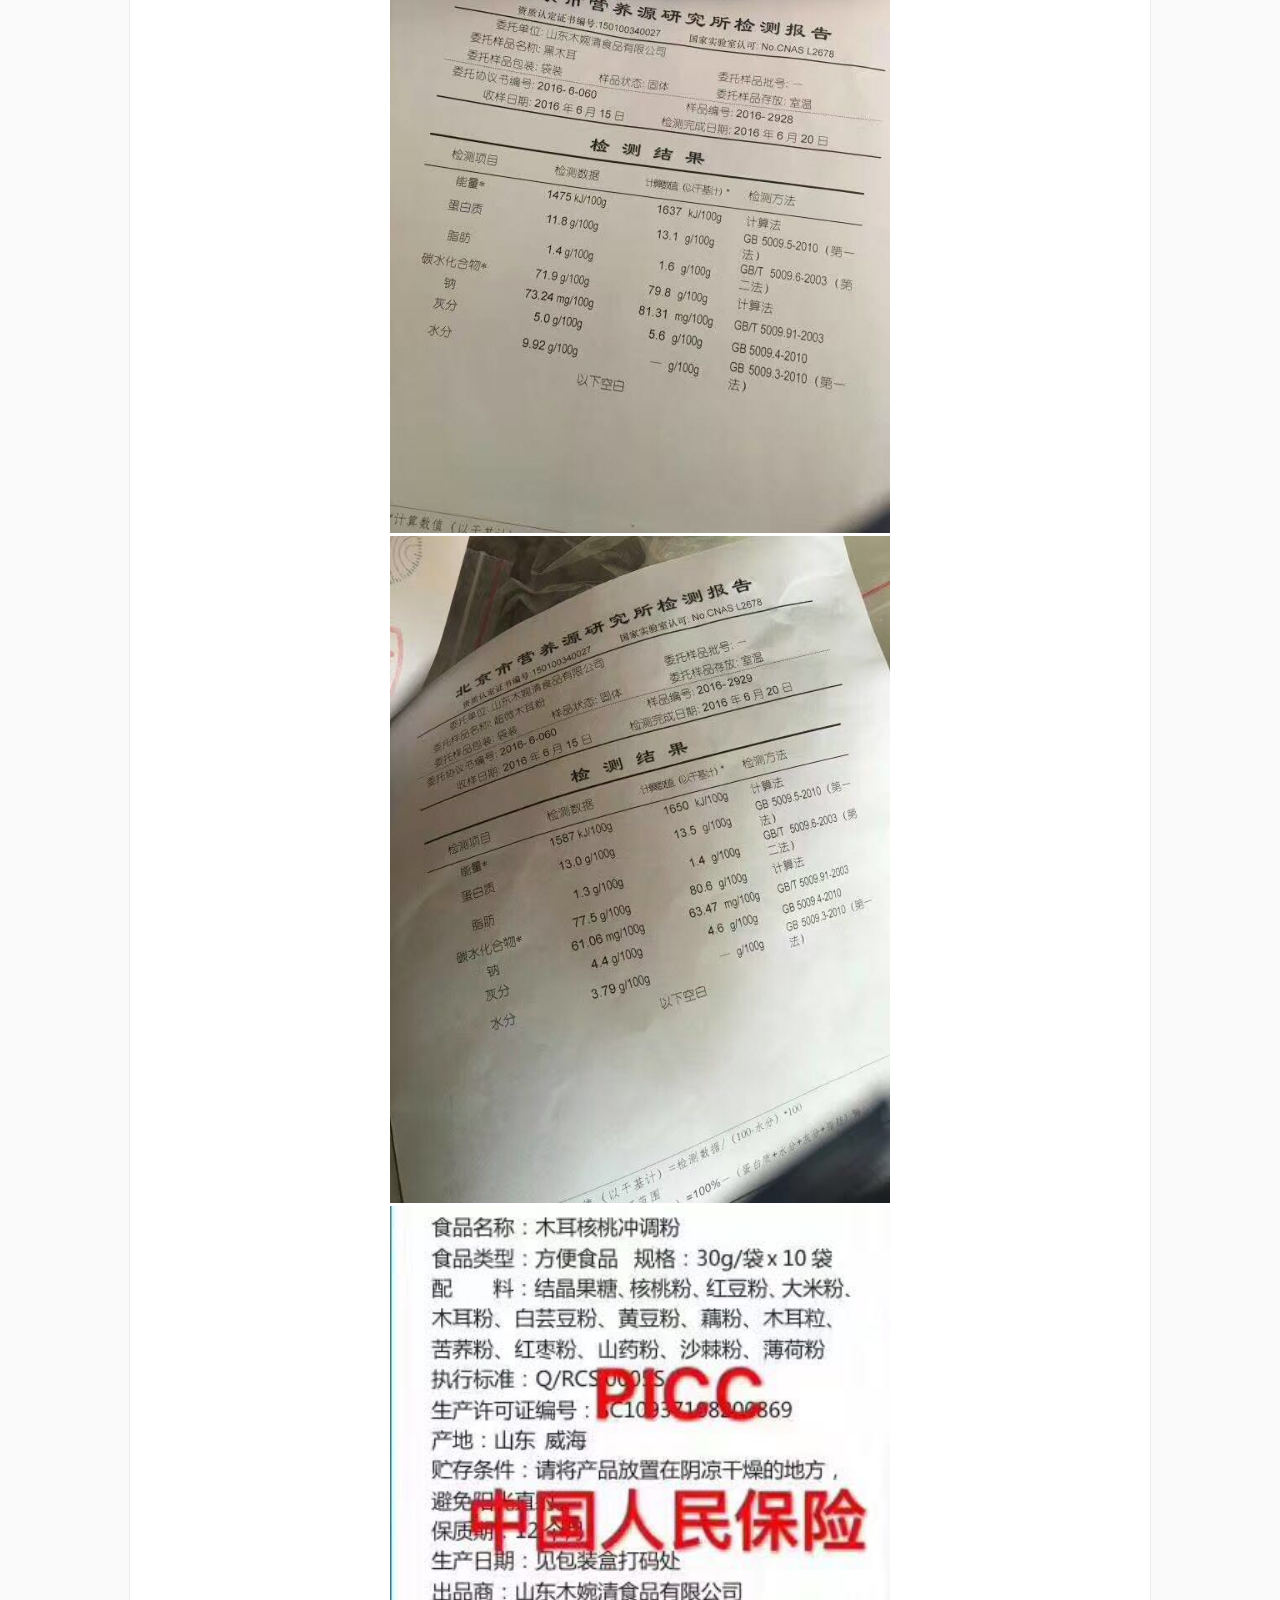
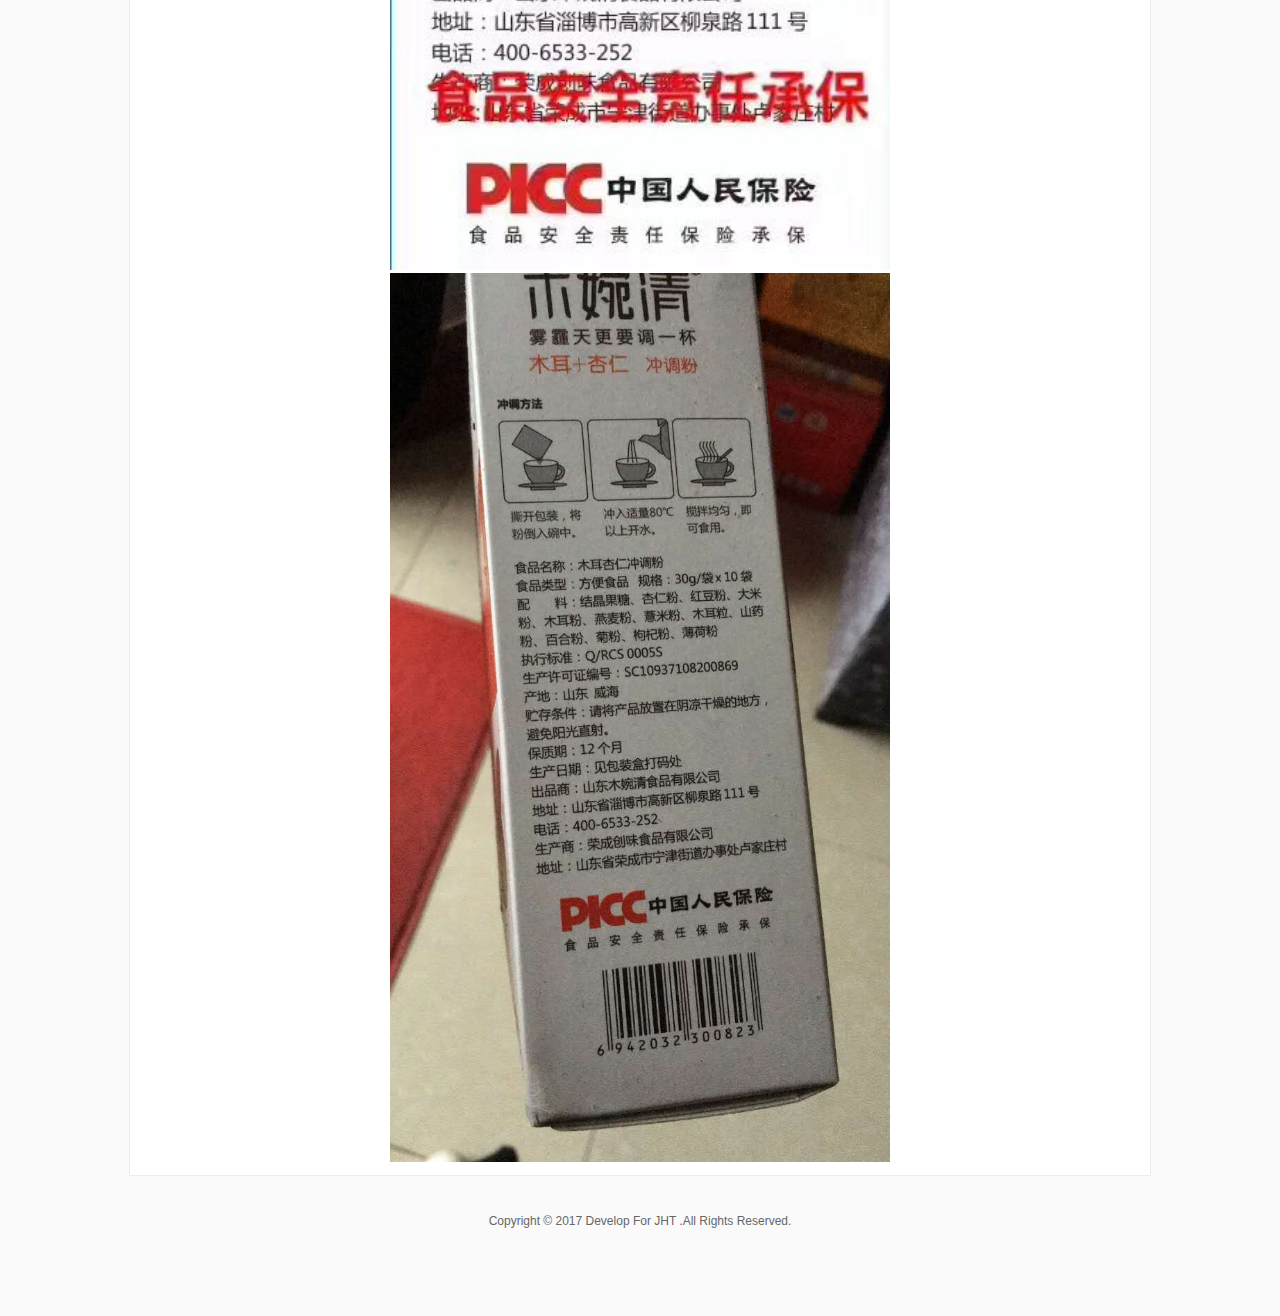
<file: jiance.html>
<!DOCTYPE html>
<html lang="en">
<head>
    <meta charset="UTF-8">
    <meta name="viewport" content="width=device-width, initial-scale=1, user-scalable=no">
    <meta name="keywords" content="木婉清,养生,调气血,补脑,排毒,调脾胃,暖宫调理月经,减肥,瘦身,瘦腿">
    <meta name="description" content="木婉清是一款黑木耳深加工食品，利用国家专利木耳多糖破壁提取技术和超微粉碎技术，
    将木耳的功效发挥到极致，吸附体内多余脂肪和垃圾毒素排出体外，同时抑制脂肪的吸收，
而且里面还有调理脾胃的食物，这样就可以瘦身，同时养成易瘦体质，是不会反弹的。">
    <title>木婉清-产品检测表</title>
    <link type="text/css" rel="stylesheet" href="css/swiper.min.css">
    <link type="text/css" rel="stylesheet" href="css/main.css">
</head>
<body>
<!--头部-->
<div class="mwq-head">
    <div class="head">
        <span >您好，欢迎光临！ 有想代理的 想订购的 欢迎加微信咨询 </span>
        <div class="aside">
            <a href="####" class="tell">
                <em class="muq-img"></em>
                <span>手机客户端</span>
                <i class="muq-img"></i>
                <!--浮层-->
                <div class="telllay">
                    <img src="images/wap-page.png" width="108" height="108">
                </div>
                <!--浮层-end-->
            </a>
        </div>
    </div>

</div>
<!--头部-end-->
<!--nav-->
<div class="mwq-nav">
    <div class="nav">
        <span class="logo">
            <img src="images/logo.png">
        </span>
        <div class="list" >
            <a href="index.html" >首页</a>
            <a href="chanpinjieshao.html">产品介绍</a>
            <a href="####" class="current">产品检测表</a>
            <a href="join_us.html">加入我们</a>
            <a href="about_us.html">关于我们</a>
            <a href="chganli.html">成功案例</a>
        </div>
    </div>
</div>
<!--nav-end-->
<!---->
<div class="mwqjc-cols">
    <div class="item">
        <img src="images/jc/v6.jpg">
    </div>
    <div class="item">
        <img src="images/jc/v5.jpg">
    </div>
    <div class="item">
        <img src="images/jc/v4.jpg">
    </div>
    <div class="item">
        <img src="images/jc/v3.jpg">
    </div>

    <div class="item">
        <img src="images/jc/v2.jpg">
    </div>
    <div class="item">
        <img src="images/jc/v1.jpg">
    </div>

</div>
<!---->


<!--footer-->
<div class="mwq-footer">
    Copyright &copy; 2017 Develop For JHT   .All Rights Reserved.
</div>
<!--footer-end-->
<!--侧边栏-->
<div class="mwq-sidebar">
    <div class="qr">
        <img src="images/wx.jpg" width="130" height="150">
    </div>
    <div class="qr-txt">想试喝,想购买的，<br>想代理的，<br>欢迎加微信咨询</div>
</div>
<!--侧边栏-end-->
<!--为了自己的身体健康，为了家人的健康，还等什么呢？速速来咨询订购。欢迎加微信咨询了解-->
<div class="mwq-bottom">
    <div class="bottom-txt">木婉清调气血、补脑、排毒、调脾胃、暖宫调理月经。加微信<span>muwanqingvip</span>订购，
        为了自己，家人健康行动起来</div>
</div>
<!---->

</body>
</html>
</file>
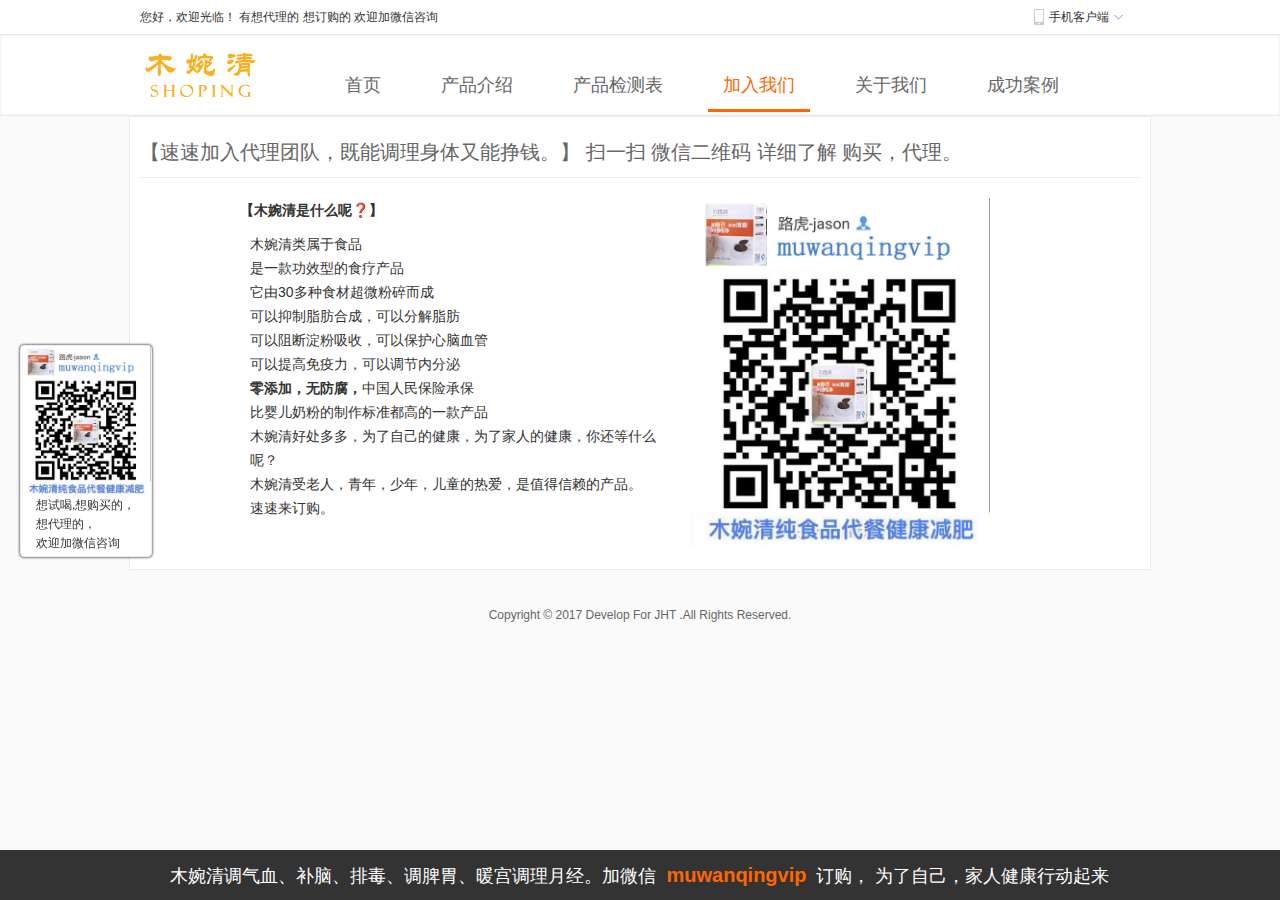
<file: join_us.html>
<!DOCTYPE html>
<html lang="en">
<head>
    <meta charset="UTF-8">
    <meta name="viewport" content="width=device-width, initial-scale=1, user-scalable=no">
    <meta name="keywords" content="木婉清,养生,调气血,补脑,排毒,调脾胃,暖宫调理月经,减肥,瘦身,瘦腿">
    <meta name="description" content="木婉清是一款黑木耳深加工食品，利用国家专利木耳多糖破壁提取技术和超微粉碎技术，
    将木耳的功效发挥到极致，吸附体内多余脂肪和垃圾毒素排出体外，同时抑制脂肪的吸收，
而且里面还有调理脾胃的食物，这样就可以瘦身，同时养成易瘦体质，是不会反弹的。">
    <title>木婉清-加入我们</title>
    <link type="text/css" rel="stylesheet" href="css/swiper.min.css">
    <link type="text/css" rel="stylesheet" href="css/main.css">
</head>
<body>
<!--头部-->
<div class="mwq-head">
    <div class="head">
        <span >您好，欢迎光临！ 有想代理的 想订购的 欢迎加微信咨询 </span>
        <div class="aside">
            <a href="####" class="tell">
                <em class="muq-img"></em>
                <span>手机客户端</span>
                <i class="muq-img"></i>
                <!--浮层-->
                <div class="telllay">
                    <img src="images/wap-page.png" width="108" height="108">
                </div>
                <!--浮层-end-->
            </a>
        </div>
    </div>

</div>
<!--头部-end-->
<!--nav-->
<div class="mwq-nav">
    <div class="nav">
        <span class="logo">
            <img src="images/logo.png">
        </span>
        <div class="list" >
            <a href="index.html" >首页</a>
            <a href="chanpinjieshao.html">产品介绍</a>
            <a href="jiance.html" >产品检测表</a>
            <a href="####" class="current">加入我们</a>
            <a href="about_us.html">关于我们</a>
            <a href="chganli.html">成功案例</a>
        </div>
    </div>
</div>
<!--nav-end-->
<!---->
<div class="mwq-joinus">
    <div class="name-title">
        【速速加入代理团队，既能调理身体又能挣钱。】 扫一扫 微信二维码 详细了解 购买，代理。
    </div>
    <div class="colvs">
        <div class="wxcode rt">
            <img src="images/wx.jpg" width="300" height="348">
        </div>
        <div class="joinshow rt">
            <strong>【木婉清是什么呢❓】</strong>
            <span>木婉清类属于食品</span>
            <span>是一款功效型的食疗产品</span>
            <span>它由30多种食材超微粉碎而成</span>
            <span>可以抑制脂肪合成，可以分解脂肪</span>
            <span>可以阻断淀粉吸收，可以保护心脑血管</span>
            <span>可以提高免疫力，可以调节内分泌</span>
            <span><strong>零添加，无防腐，</strong>中国人民保险承保</span>
            <span>比婴儿奶粉的制作标准都高的一款产品</span>
            <div>
                木婉清好处多多，为了自己的健康，为了家人的健康，你还等什么呢？<br>
                木婉清受老人，青年，少年，儿童的热爱，是值得信赖的产品。<br>
                速速来订购。
            </div>
        </div>
    </div>
</div>
<!---->



<!--footer-->
<div class="mwq-footer">
    Copyright &copy; 2017 Develop For JHT   .All Rights Reserved.
</div>
<!--footer-end-->
<!--侧边栏-->
<div class="mwq-sidebar">
    <div class="qr">
        <img src="images/wx.jpg" width="130" height="150">
    </div>
    <div class="qr-txt">想试喝,想购买的，<br>想代理的，<br>欢迎加微信咨询</div>
</div>
<!--侧边栏-end-->
<!--为了自己的身体健康，为了家人的健康，还等什么呢？速速来咨询订购。欢迎加微信咨询了解-->
<div class="mwq-bottom">
    <div class="bottom-txt">木婉清调气血、补脑、排毒、调脾胃、暖宫调理月经。加微信<span>muwanqingvip</span>订购，
        为了自己，家人健康行动起来</div>
</div>
<!---->

</body>
</html>
</file>
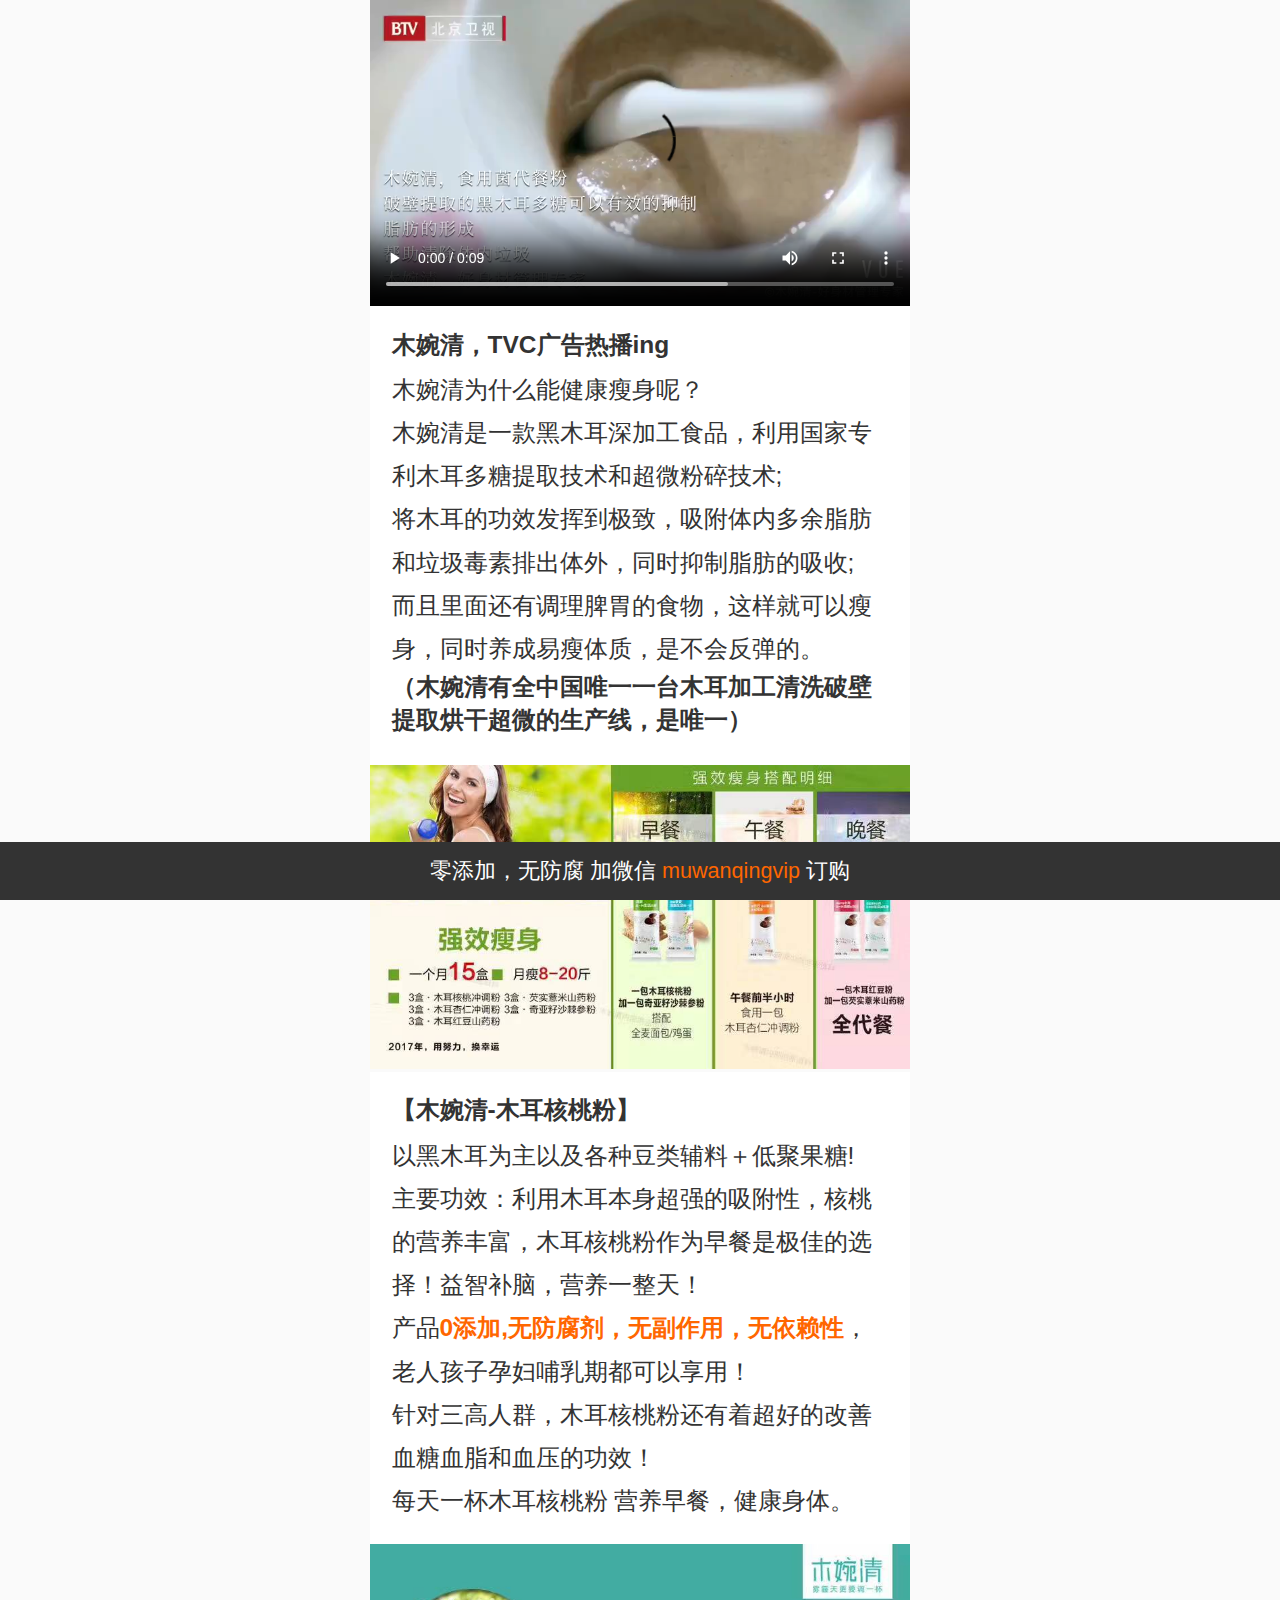
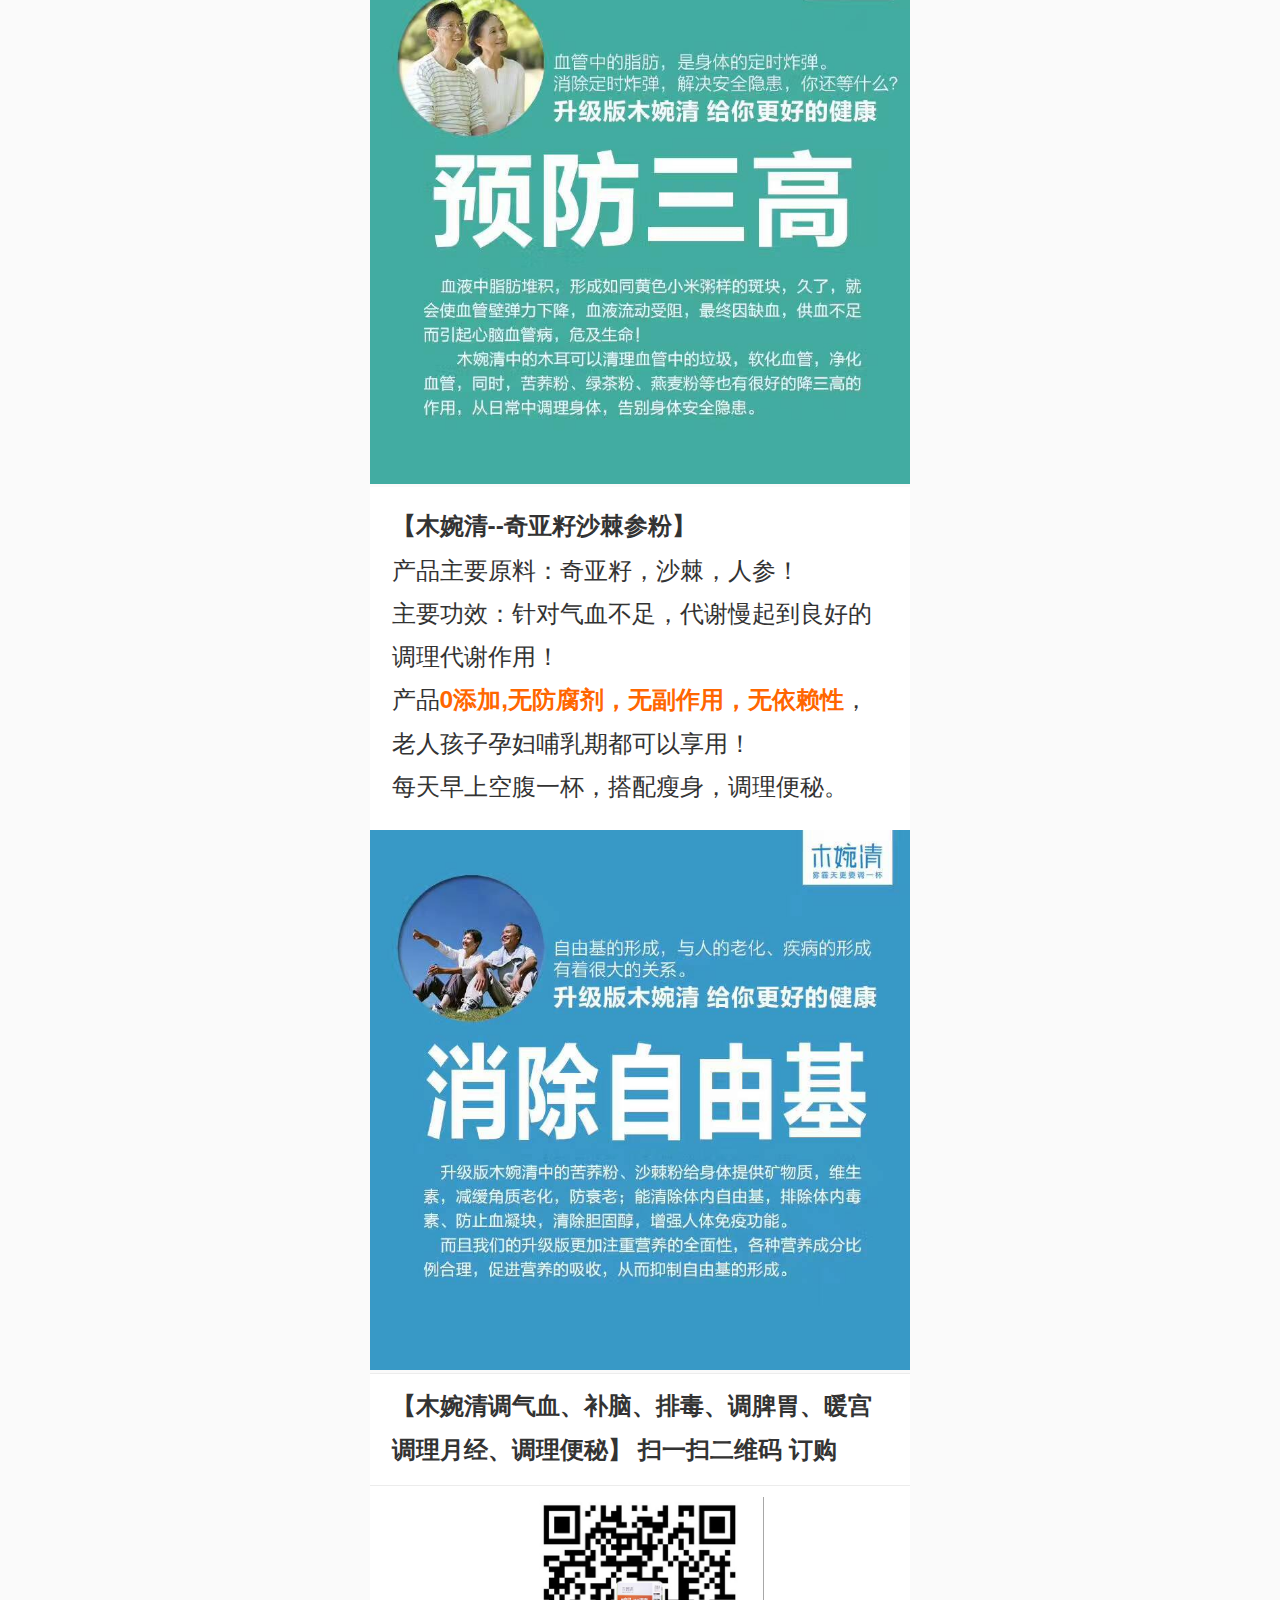
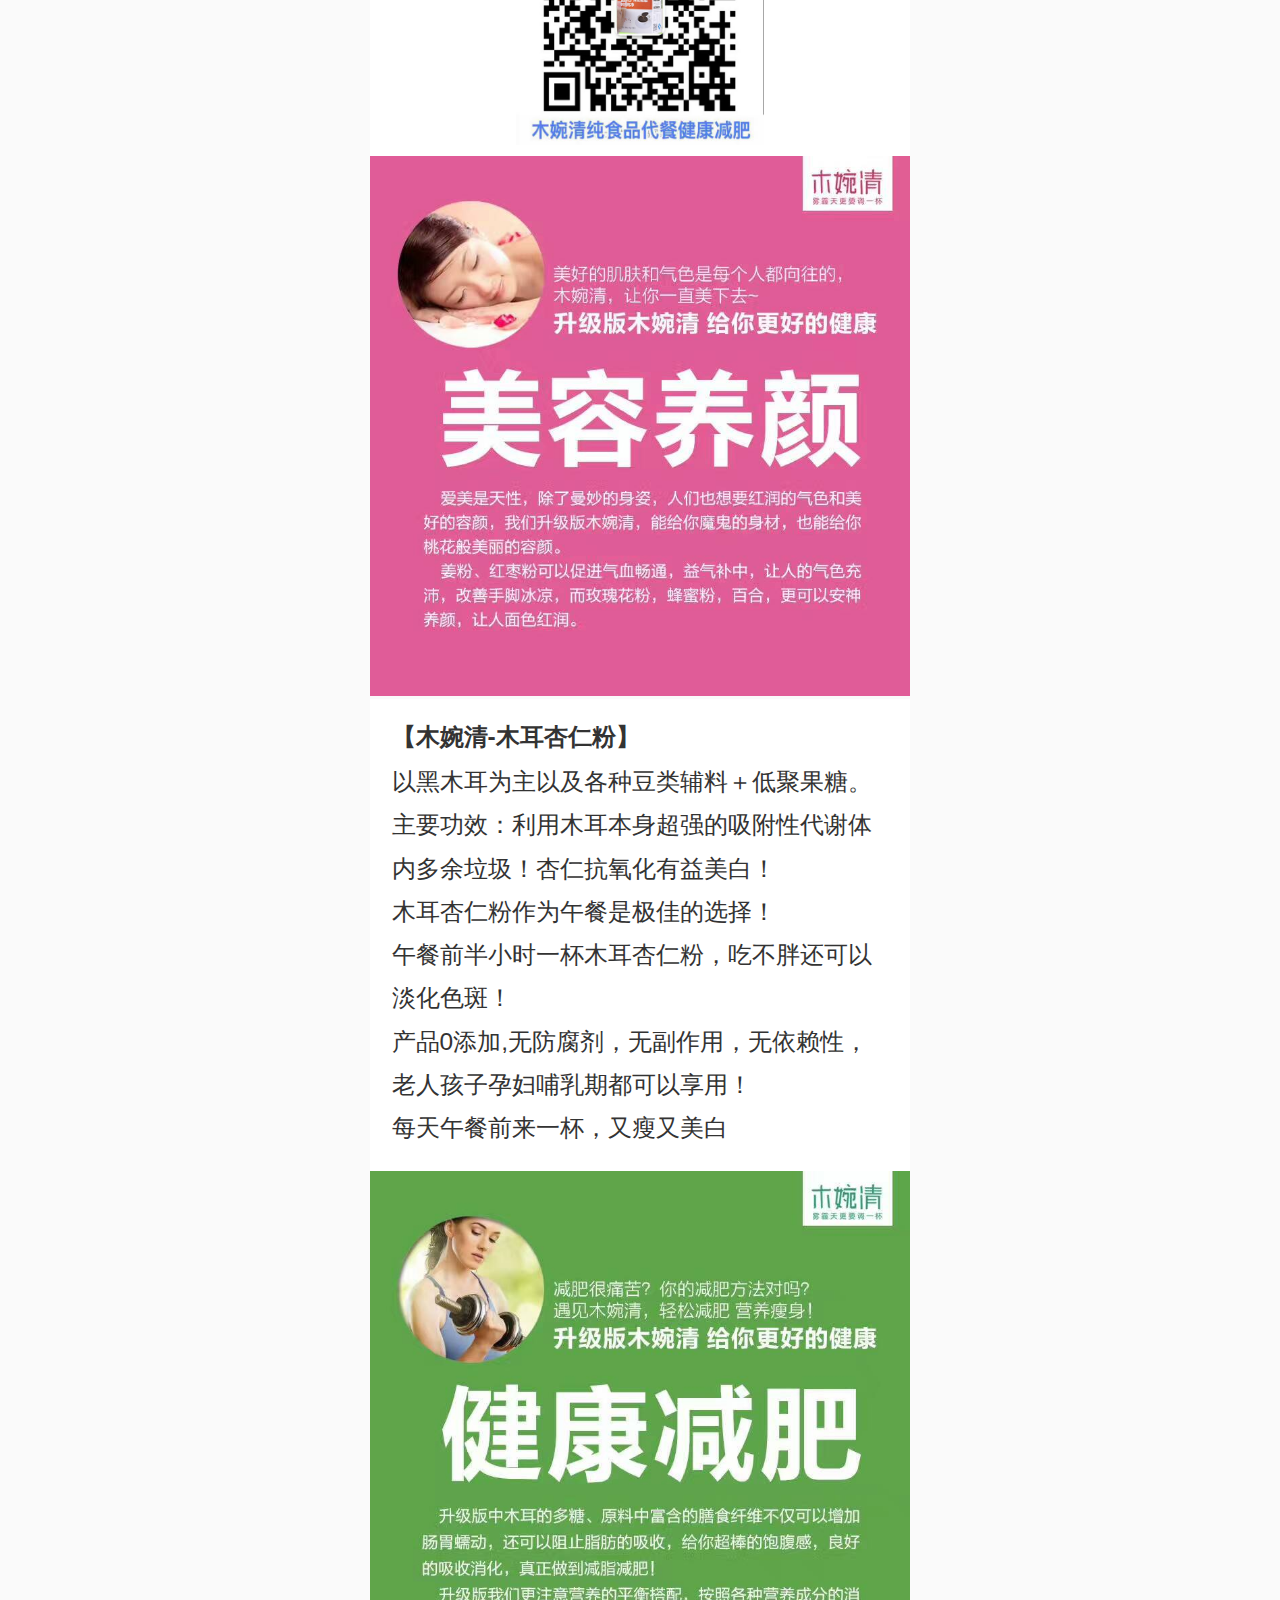
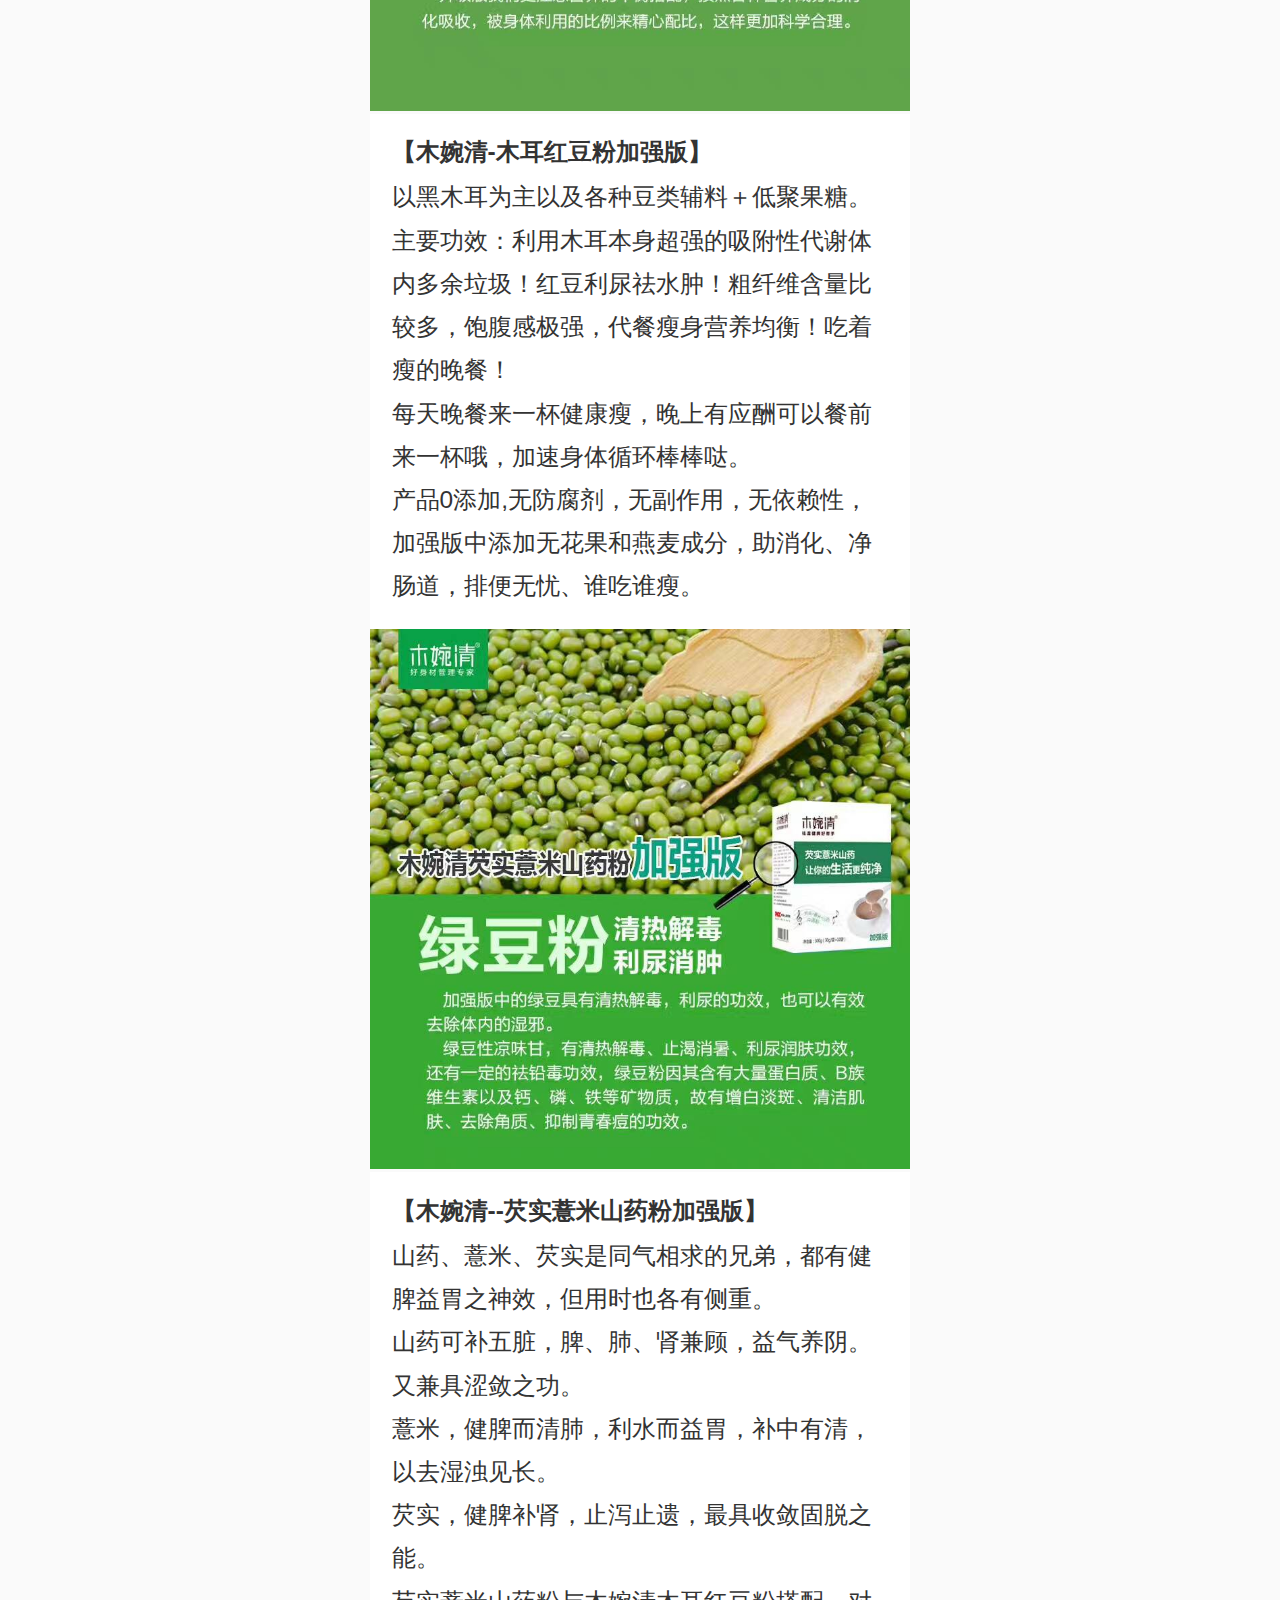
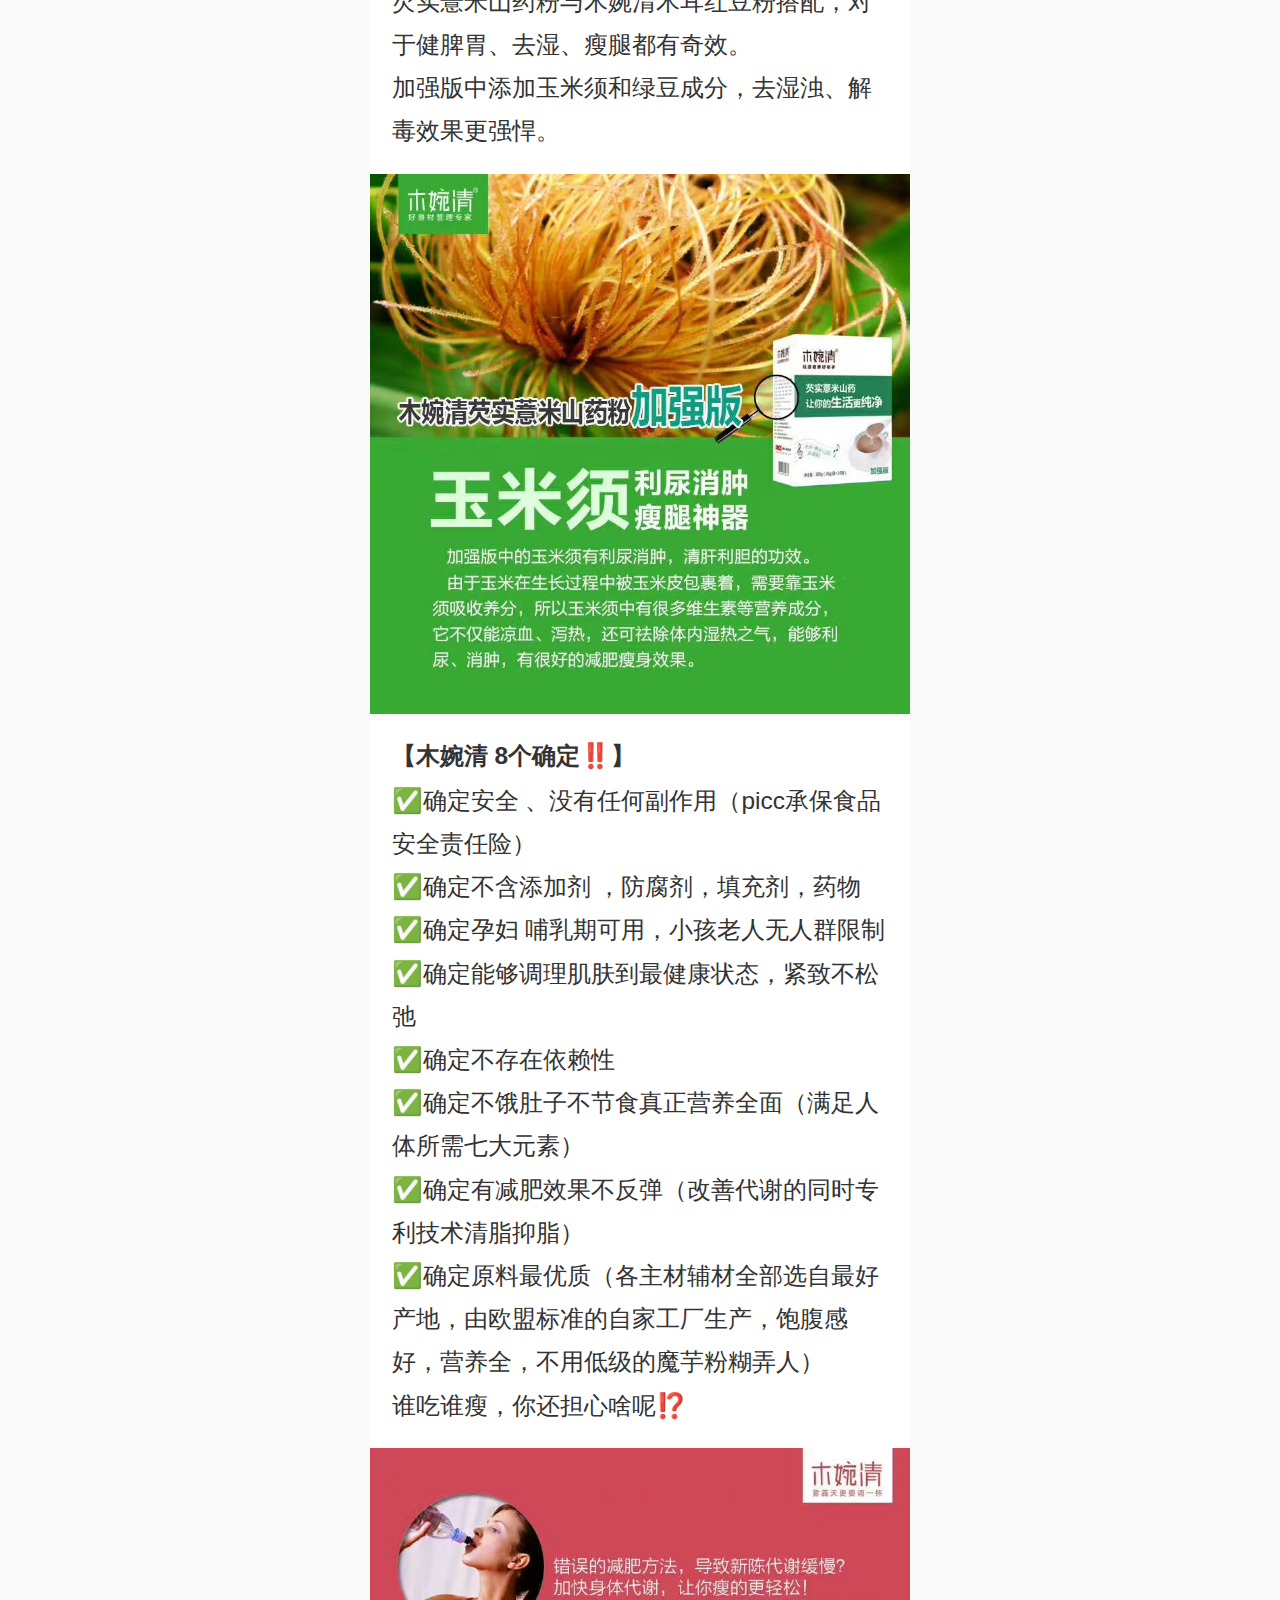
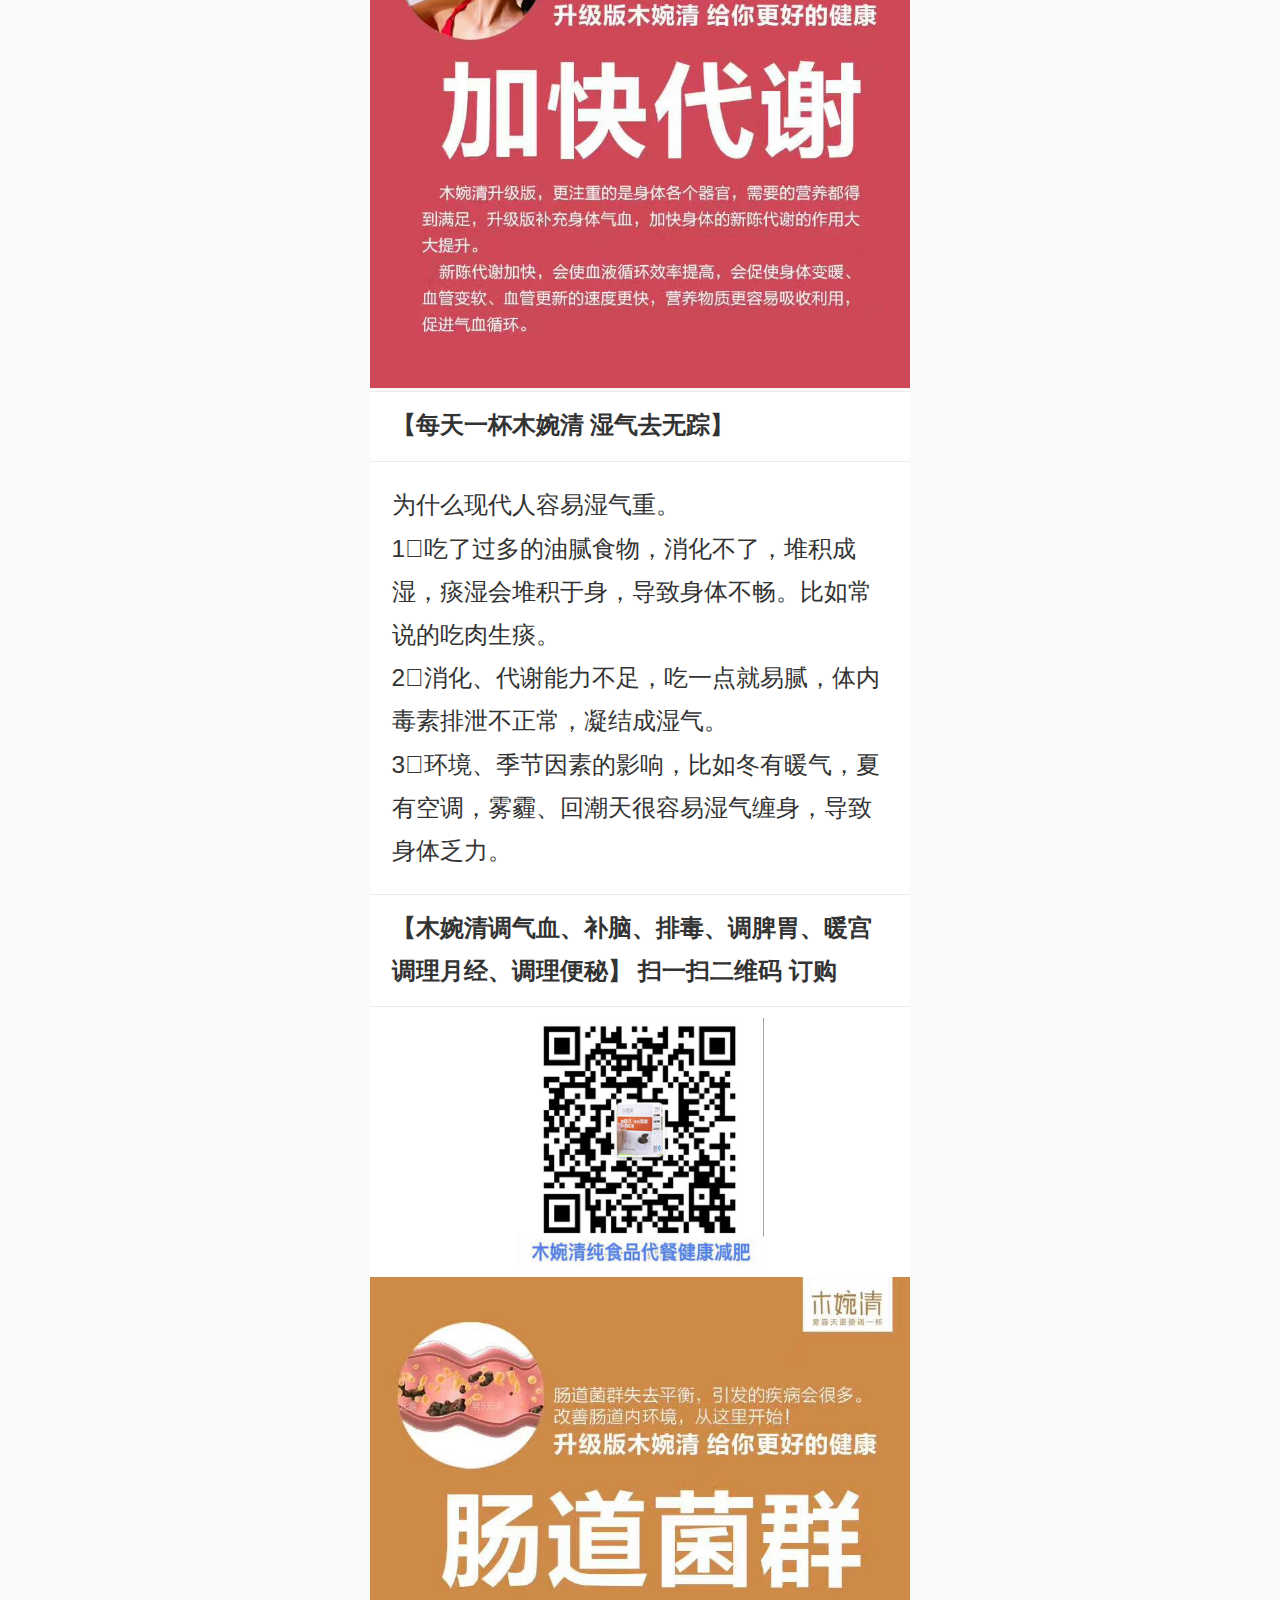
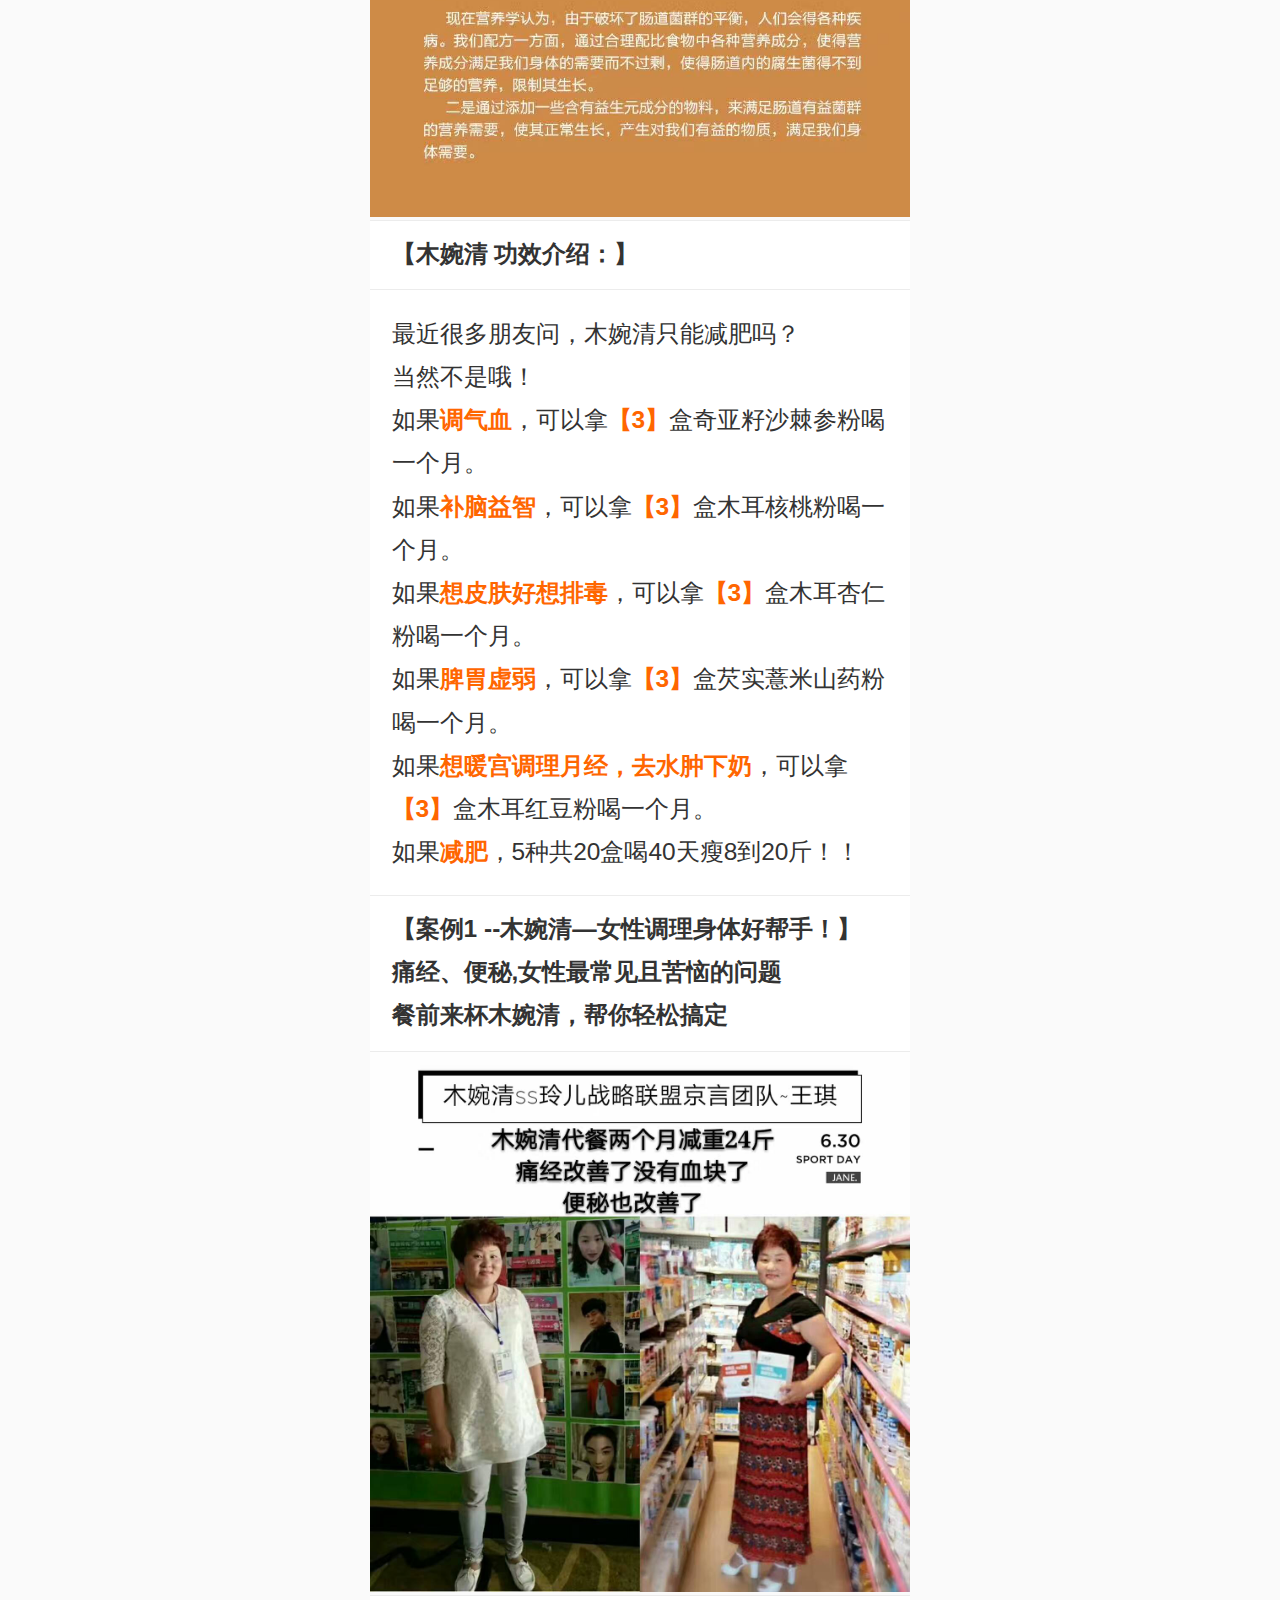
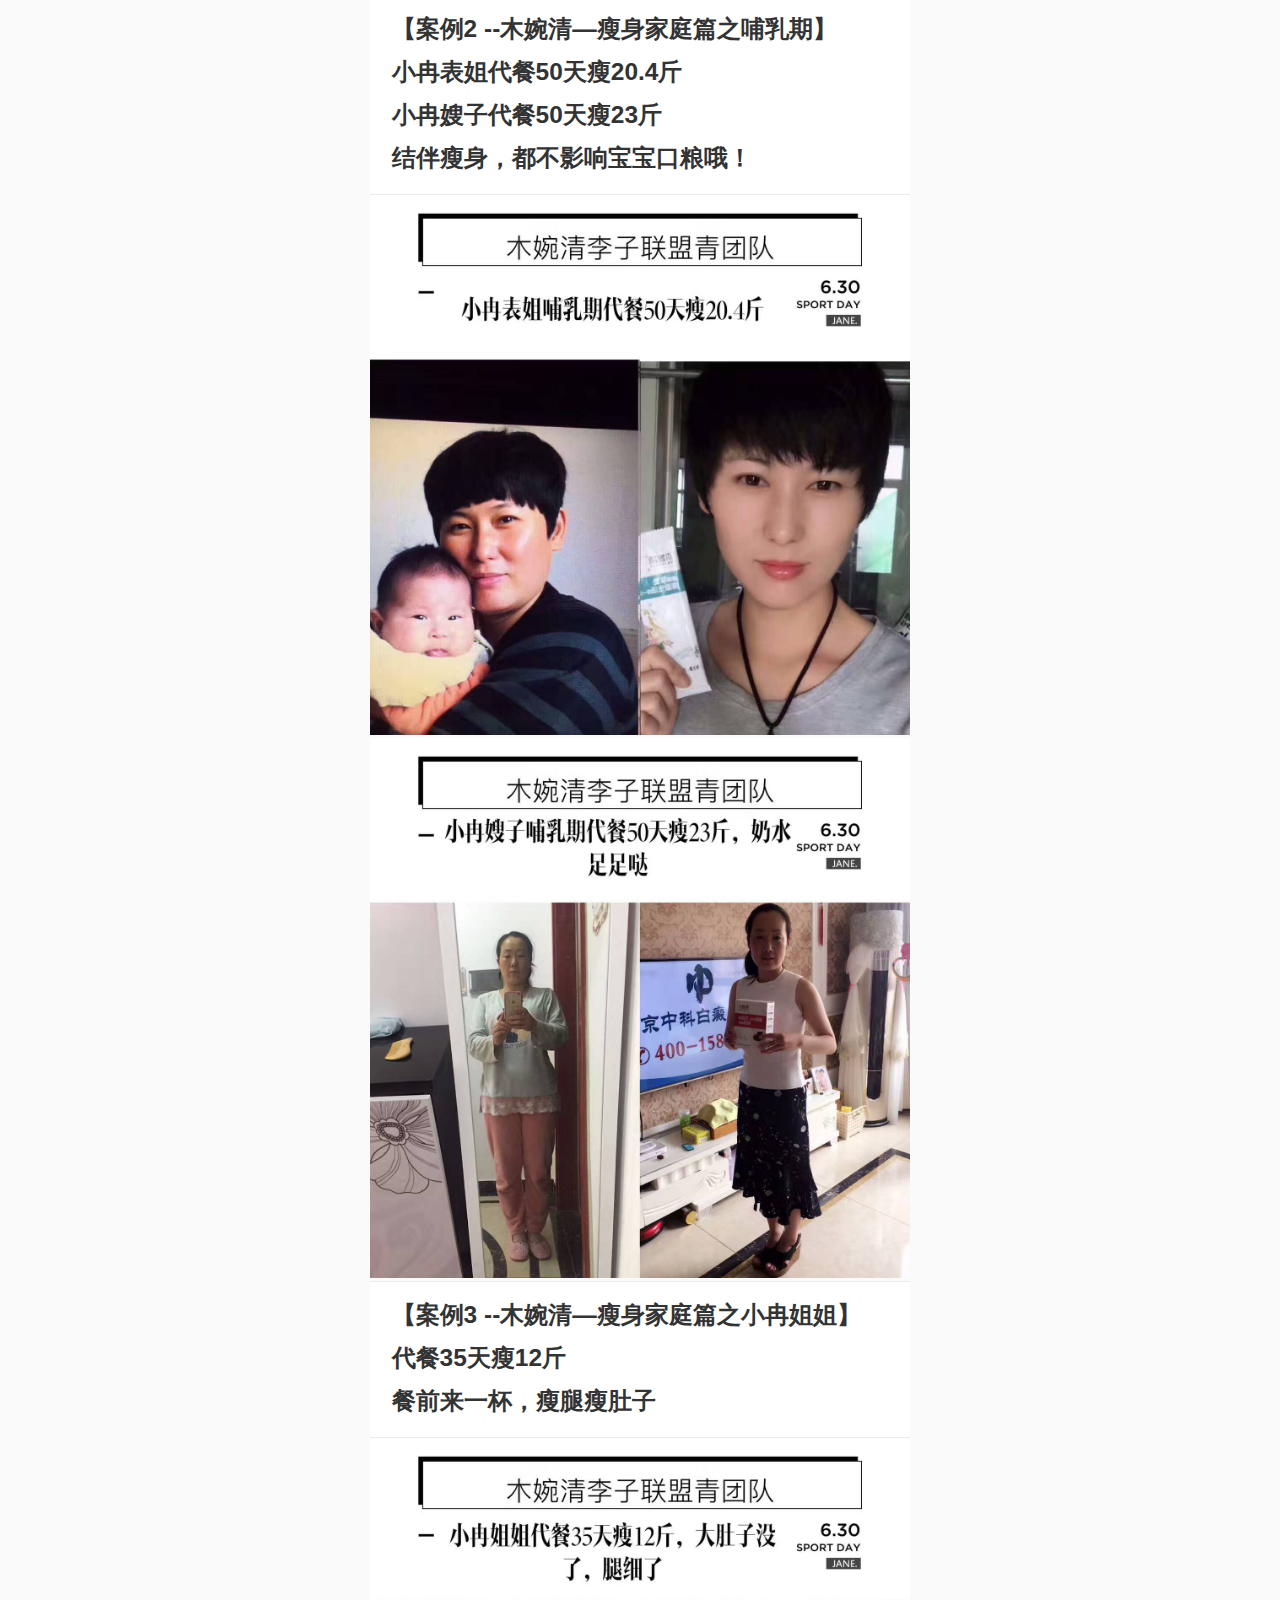
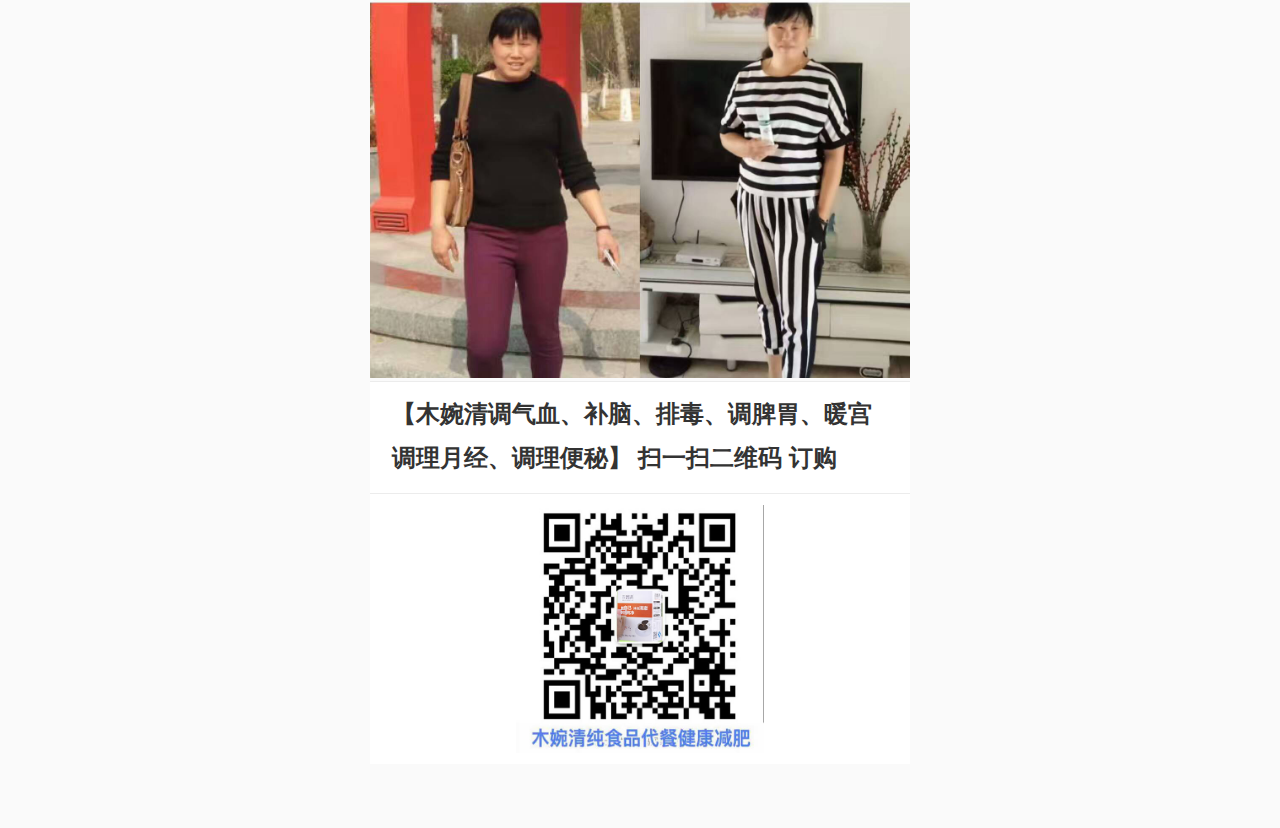
<file: wap.html>
<!DOCTYPE html>
<html lang="en">
<head>
    <meta charset="UTF-8">
    <meta name="viewport" content="width=device-width, initial-scale=1, user-scalable=no">
    <meta name="keywords" content="木婉清,养生,调气血,补脑,排毒,调脾胃,暖宫调理月经,减肥,瘦身,瘦腿">
    <meta name="description" content="木婉清是一款黑木耳深加工食品，利用国家专利木耳多糖破壁提取技术和超微粉碎技术，
    将木耳的功效发挥到极致，吸附体内多余脂肪和垃圾毒素排出体外，同时抑制脂肪的吸收，
而且里面还有调理脾胃的食物，这样就可以瘦身，同时养成易瘦体质，是不会反弹的。">
    <title>木婉清</title>
    <link type="text/css" rel="stylesheet" href="css/wap.css">
</head>
<body>
<!--tvc-->
<div class="mwqwp-tvc">
    <!--<embed SRC="images/mwq.mp4" autostart=false loop=false>
    autoplay="autoplay" loop="loop"
    -->

        <video  controls="controls"  >
            <source src="images/mwq.mp4" type="video/mp4" />
            您的浏览器不支持 video 标签。
        </video>
</div>
<!--tvc-->
<!--tvc-txt-->
<div class="mwqwp-v1">
    <strong>木婉清，TVC广告热播ing</strong>
    <span>木婉清为什么能健康瘦身呢？</span>
    <span>木婉清是一款黑木耳深加工食品，利用国家专利木耳多糖提取技术和超微粉碎技术;</span>
    <span>将木耳的功效发挥到极致，吸附体内多余脂肪和垃圾毒素排出体外，同时抑制脂肪的吸收;</span>
    <span>而且里面还有调理脾胃的食物，这样就可以瘦身，同时养成易瘦体质，是不会反弹的。</span>

    <strong>（木婉清有全中国唯一一台木耳加工清洗破壁提取烘干超微的生产线，是唯一）</strong>
</div>
<!--tvc-txt-->
<!--vmodule-->
<div class="mwqwp-banner">
    <img src="images/a1.jpg" alt="">
</div>
<div class="mwqwp-v1" style="display: none;">
    <strong>【木婉清是什么呢❓】</strong>
    <span>木婉清类属于食品。</span>
    <span>是一款功效型的食疗产品。</span>
    <span>它由30多种食材超微粉碎而成。</span>
    <span>可以抑制脂肪合成，可以分解脂肪。</span>
    <span>可以阻断淀粉吸收，可以保护心脑血管。</span>
    <span>可以提高免疫力，可以调节内分泌。</span>
    <span><strong>零添加，无防腐，</strong>中国人民保险承保。</span>
    <span>比婴儿奶粉的制作标准都高的一款产品。</span>
</div>
<!--早-->
<!--木耳核桃粉-->
<div class="mwqwp-v1">
    <strong>【木婉清-木耳核桃粉】</strong>
    <span>以黑木耳为主以及各种豆类辅料＋低聚果糖!</span>
    <span>主要功效：利用木耳本身超强的吸附性，核桃的营养丰富，木耳核桃粉作为早餐是极佳的选择！益智补脑，营养一整天！</span>
    <span>产品<strong>0添加,无防腐剂，无副作用，无依赖性</strong>，老人孩子孕妇哺乳期都可以享用！</span>
    <span>针对三高人群，木耳核桃粉还有着超好的改善血糖血脂和血压的功效！</span>
    <span>每天一杯木耳核桃粉 营养早餐，健康身体。</span>
</div>
<div class="mwqwp-banner">
    <img src="images/mwq/d1.jpg">
</div>
<!--奇亚籽沙棘参粉-->
<div class="mwqwp-v1">
    <strong>【木婉清--奇亚籽沙棘参粉】</strong>
    <span>产品主要原料：奇亚籽，沙棘，人参！</span>
    <span>主要功效：针对气血不足，代谢慢起到良好的调理代谢作用！</span>
    <span>产品<strong>0添加,无防腐剂，无副作用，无依赖性</strong>，老人孩子孕妇哺乳期都可以享用！</span>
    <span>每天早上空腹一杯，搭配瘦身，调理便秘。</span>
</div>
<!--早-end-->
<div class="mwqwp-banner">
    <img src="images/mwq/a2.jpg">
</div>
<div class="mwqwp-v2">
    【木婉清调气血、补脑、排毒、调脾胃、暖宫调理月经、调理便秘】
    扫一扫二维码 订购
</div>
<div class="mwqwp-wximg">
    <img src="images/wx02.jpg">
</div>

<!--午餐-木耳杏仁粉-->
<div class="mwqwp-banner">
    <img src="images/mwq/d3.jpg">
</div>
<div class="mwqwp-v1">
    <strong>【木婉清-木耳杏仁粉】</strong>
    <span>以黑木耳为主以及各种豆类辅料＋低聚果糖。</span>
    <span>主要功效：利用木耳本身超强的吸附性代谢体内多余垃圾！杏仁抗氧化有益美白！</span>
    <span>木耳杏仁粉作为午餐是极佳的选择！</span>
    <span>午餐前半小时一杯木耳杏仁粉，吃不胖还可以淡化色斑！</span>
    <span>产品0添加,无防腐剂，无副作用，无依赖性，老人孩子孕妇哺乳期都可以享用！</span>
    <span>每天午餐前来一杯，又瘦又美白</span>
</div>
<!--午餐-end-->
<!--晚餐-->
<!--木耳红豆粉-->
<div class="mwqwp-banner">
    <img src="images/mwq/d4.jpg">
</div>
<div class="mwqwp-v1">
    <strong>【木婉清-木耳红豆粉加强版】</strong>
    <span>以黑木耳为主以及各种豆类辅料＋低聚果糖。</span>
    <span>主要功效：利用木耳本身超强的吸附性代谢体内多余垃圾！红豆利尿祛水肿！粗纤维含量比较多，饱腹感极强，代餐瘦身营养均衡！吃着瘦的晚餐！</span>
    <span>每天晚餐来一杯健康瘦，晚上有应酬可以餐前来一杯哦，加速身体循环棒棒哒。</span>
    <span>产品0添加,无防腐剂，无副作用，无依赖性，加强版中添加无花果和燕麦成分，助消化、净肠道，排便无忧、谁吃谁瘦。</span>
</div>
<!--芡实薏米山药粉-->
<div class="mwqwp-banner">
    <img src="images/mwq/c1.jpg">
</div>
<div class="mwqwp-v1">
    <strong>【木婉清--芡实薏米山药粉加强版】</strong>
    <span>山药、薏米、芡实是同气相求的兄弟，都有健脾益胃之神效，但用时也各有侧重。</span>
    <span>山药可补五脏，脾、肺、肾兼顾，益气养阴。又兼具涩敛之功。</span>
    <span>薏米，健脾而清肺，利水而益胃，补中有清，以去湿浊见长。</span>
    <span>芡实，健脾补肾，止泻止遗，最具收敛固脱之能。</span>
    <span>芡实薏米山药粉与木婉清木耳红豆粉搭配，对于健脾胃、去湿、瘦腿都有奇效。</span>
    <span>加强版中添加玉米须和绿豆成分，去湿浊、解毒效果更强悍。</span>
</div>
<div class="mwqwp-banner">
    <img src="images/mwq/c2.jpg">
</div>
<!--晚餐-end-->
<div class="mwqwp-v1">
    <strong>【木婉清 8个确定‼️】</strong>
    <span>✅确定安全 、没有任何副作用（picc承保食品安全责任险）</span>
    <span>✅确定不含添加剂 ，防腐剂，填充剂，药物</span>
    <span>✅确定孕妇 哺乳期可用，小孩老人无人群限制</span>
    <span>✅确定能够调理肌肤到最健康状态，紧致不松弛</span>
    <span>✅确定不存在依赖性</span>
    <span>✅确定不饿肚子不节食真正营养全面（满足人体所需七大元素）</span>
    <span>✅确定有减肥效果不反弹（改善代谢的同时专利技术清脂抑脂）</span>
    <span>✅确定原料最优质（各主材辅材全部选自最好产地，由欧盟标准的自家工厂生产，饱腹感好，营养全，不用低级的魔芋粉糊弄人）</span>
    <span>谁吃谁瘦，你还担心啥呢⁉️</span>
</div>
<div class="mwqwp-banner">
    <img src="images/mwq/a1.jpg">
</div>
<div class="mwqwp-v2">
    【每天一杯木婉清  湿气去无踪】
</div>
<div class="mwqwp-v1">
    <span>为什么现代人容易湿气重。</span>
   <span> 1⃣吃了过多的油腻食物，消化不了，堆积成湿，痰湿会堆积于身，导致身体不畅。比如常说的吃肉生痰。</span>
   <span> 2⃣消化、代谢能力不足，吃一点就易腻，体内毒素排泄不正常，凝结成湿气。</span>
   <span> 3⃣环境、季节因素的影响，比如冬有暖气，夏有空调，雾霾、回潮天很容易湿气缠身，导致身体乏力。</span>
</div>
<!--<div class="mwqwp-banner">-->
    <!--<img src="images/anli/alv2.jpg">-->
<!--</div>-->
<!--code-->
<div class="mwqwp-v2">
    【木婉清调气血、补脑、排毒、调脾胃、暖宫调理月经、调理便秘】
    扫一扫二维码 订购
</div>
<div class="mwqwp-wximg">
    <img src="images/wx02.jpg">
</div>
<!--订购-->
<div class="mwqwp-banner">
    <img src="images/mwq/b1.jpg">
</div>
<div class="mwqwp-v2">
    【木婉清 功效介绍：】
</div>
<div class="mwqwp-v1">
    <span>最近很多朋友问，木婉清只能减肥吗？</span>
    <span>当然不是哦！</span>
    <span>如果<strong>调气血</strong>，可以拿<strong>【3】</strong>盒奇亚籽沙棘参粉喝一个月。</span>
    <span>如果<strong>补脑益智</strong>，可以拿<strong>【3】</strong>盒木耳核桃粉喝一个月。</span>
    <span>如果<strong>想皮肤好想排毒</strong>，可以拿<strong>【3】</strong>盒木耳杏仁粉喝一个月。</span>
    <span>如果<strong>脾胃虚弱</strong>，可以拿<strong>【3】</strong>盒芡实薏米山药粉喝一个月。</span>
    <span>如果<strong>想暖宫调理月经，去水肿下奶</strong>，可以拿<strong>【3】</strong>盒木耳红豆粉喝一个月。</span>
    <span>如果<strong>减肥</strong>，5种共20盒喝40天瘦8到20斤！！</span>
</div>
<!--订购-end-->
<!--成功案例-->
<div class="mwqwp-v2">
    【案例1 --木婉清—女性调理身体好帮手！】<br>
    痛经、便秘,女性最常见且苦恼的问题<br>
    餐前来杯木婉清，帮你轻松搞定
</div>
<div class="mwqwp-banner">
    <img src="images/anli/alv1.jpg">
</div>
<div class="mwqwp-v2">
    【案例2 --木婉清—瘦身家庭篇之哺乳期】<br>
    小冉表姐代餐50天瘦20.4斤<br>
    小冉嫂子代餐50天瘦23斤<br>
    结伴瘦身，都不影响宝宝口粮哦！
</div>
<div class="mwqwp-banner">
    <img src="images/anli/alv3-1.jpg">
</div>
<div class="mwqwp-banner">
    <img src="images/anli/alv3-2.jpg">
</div>
<div class="mwqwp-v2">
    【案例3 --木婉清—瘦身家庭篇之小冉姐姐】<br>
    代餐35天瘦12斤<br>
    餐前来一杯，瘦腿瘦肚子
</div>
<div class="mwqwp-banner">
    <img src="images/anli/alv4.jpg">
</div>
<!--code-->
<div class="mwqwp-v2">
    【木婉清调气血、补脑、排毒、调脾胃、暖宫调理月经、调理便秘】
    扫一扫二维码 订购
</div>
<div class="mwqwp-wximg">
    <img src="images/wx02.jpg">
</div>
<!--vmodule-end-->


<!--bootom-->
<div class="muqwap-bottom">
    零添加，无防腐 加微信 <span>muwanqingvip</span> 订购
</div>
<!--bottom-end-->
<script src="js/flexible.js"></script>
<script>

</script>
</body>
</html>
</file>
<file: css/main.css>
input::-ms-clear{display:none}.transition-15s{transition:all .15s ease-in-out;-webkit-transition:all .15s ease-in-out;-moz-transition:all .15s ease-in-out;-o-transition:all .15s ease-in-out}.grid-high15{height:15px}.grid-wh-1{width:1px}.grid-wh-10{width:10px}.grid-wh-120{width:120px}.grid-wh-250{width:250px}.grid-wh-370{width:370px}body{font-size:12px;font-family:"\5FAE\8F6F\96C5\9ED1","Microsoft YaHei","Hiragino Sans GB",Verdana,Arial,Helvetica,sans-serif;color:#333}body,p,div,ul,li,h1,h2,h3,h4,h5,span,input,table,td,th,textarea,strong,em{margin:0;padding:0}ul li{list-style:none}a{text-decoration:none;outline:0;blr:expression(this.onFocus=this.blur());color:#53a0e3;font-size:12px}a:hover{text-decoration:none;color:#73bdf1}img{border:0}.lt{float:left}.rt{float:right}.clear{width:0;padding:0;height:0;margin:0;font-size:0;line-height:0;clear:both}.cf:before,.cf:after{content:" ";display:table}.cf:after{clear:both}.cf{zoom:1}body{min-height:600px;padding-bottom:70px;background-color:#fafafa}.container{width:1000px;margin:0 auto}.muq-img{background-image:url("../images/vr-ico.png");background-repeat:no-repeat}.mwq-head{height:34px;line-height:34px;background-color:#fff;border-bottom:1px solid #ebebeb}.mwq-head .head{margin:0 auto;width:1000px}.mwq-head .aside{float:right}.mwq-head .tell{position:relative;z-index:2;display:inline-block;padding:0 15px;color:#333;border-left:1px solid #fff;border-right:1px solid #fff}.mwq-head .tell>em{display:inline-block;float:left;width:10px;height:16px;margin-top:9px}.mwq-head .tell>span{float:left;display:inline-block;padding:0 5px}.mwq-head .tell>i{display:inline-block;float:left;width:10px;height:5px;margin-top:15px;background-position:0 -36px}.mwq-head .tell .telllay{position:absolute;left:-1px;top:34px;display:none;width:120px;height:132px;border:1px solid #ebebeb;border-top:1px solid #fff;background-color:#fff;text-align:center}.mwq-head .tell .telllay>img{width:108px;height:108px;margin-top:10px}.mwq-head .tell:hover{border-left:1px solid #ebebeb;border-right:1px solid #ebebeb}.mwq-head .tell:hover>em{background-position:0 -19px}.mwq-head .tell:hover>i{background-position:-13px -36px}.mwq-head .tell:hover>span{color:#53a0e3}.mwq-head .tell:hover .telllay{display:block}.mwq-head .tell.current{border-left:1px solid #ebebeb;border-right:1px solid #ebebeb}.mwq-head .tell.current>em{background-position:0 -19px}.mwq-head .tell.current>i{background-position:-13px -36px}.mwq-nav{height:80px;border-bottom:1px solid #ebebeb;background-color:#fff;-webkit-box-shadow:inset 0 0 3px #e5e5e5;-moz-box-shadow:inset 0 0 3px #e5e5e5;box-shadow:inset 0 0 3px #e5e5e5}.mwq-nav .nav{width:1000px;margin:0 auto;zoom:1}.mwq-nav .nav:before,.mwq-nav .nav:after{content:" ";display:table}.mwq-nav .nav:after{clear:both}.mwq-nav .logo{display:block;width:120px;height:80px;float:left}.mwq-nav .list{float:left;padding-top:15px;padding-left:40px}.mwq-nav .list>a{display:block;float:left;height:47px;line-height:47px;margin-left:30px;color:#666;font-size:18px;padding:0 15px;border-bottom:3px solid #fff}.mwq-nav .list>a:hover{color:#f60;border-bottom:3px solid #f60}.mwq-nav .list>a.current{color:#f60;border-bottom:3px solid #f60}.mwq-banner{width:1000px;margin:0 auto;height:330px;overflow:hidden;background-color:#fff}.swiper-container{width:1000px;height:300px}.swiper-slide{background-position:center;background-size:cover}.mwq-v1{width:1000px;margin:0 auto;padding-top:15px;background-color:#fff}.mwq-v1 .aside{width:680px;float:left}.mwq-v1 .notice{width:260px;float:right;height:240px;border:1px solid #ececec}.mwq-v1 .notice>span{display:block;height:30px;line-height:30px;border-bottom:1px solid #ececec;font-size:18px;text-align:center}.mwq-v1 .notice .txt{padding:8px;font-size:12px}.mwq-v1 .notice .txt>span{display:block;padding-bottom:5px}.mwq-v1 .notice .txt strong{color:#f60;font-size:20px}.mwq-v1 .notice .qrcode{text-align:center}.mwq-v1 .asidev1{width:390px;height:242px;float:left;overflow:hidden}.mwq-v1 .asidev2{float:left;width:328px;height:230px;line-height:22px;padding:5px 0 5px 5px;margin-left:6px;border:1px solid #ececec}.mwq-v1 .asidev2>span{font-weight:bold;color:#f60}.mwq-title{width:1000px;height:50px;line-height:50px;margin:0 auto;font-size:16px;color:#888;border-bottom:1px solid #ececec;background-color:#fff;zoom:1}.mwq-title:before,.mwq-title:after{content:" ";display:table}.mwq-title:after{clear:both}@keyframes myfirst{0%{transform:scale(1,1)}50%{transform:scale(1.3,1.3)}100%{transform:scale(1,1)}}.mwq-title .name{display:block;float:left;padding-left:15px}.mwq-title .tip{float:left;padding-left:25px;font-size:18px;font-weight:bold;color:#f60;animation:myfirst 10s infinite}.mwq-spcing{width:1000px;margin:0 auto 0 auto;height:15px;background-color:#fff}.mwq-v2{width:1000px;margin:0 auto 0 auto;border-top:1px solid #ececec;border-right:1px solid #ececec;background-color:#fff}.mwq-v2 .item{float:left;width:332px;height:332px;border-left:1px solid #ececec;border-bottom:1px solid #ececec}.mwq-v2 .txtshow>p{line-height:28px;padding:10px;font-size:16px}.mwq-v2 .txtshow>p>strong{display:block}.mwq-v2 .txtshow>p>span{display:block;text-indent:2em}.mwq-footer{height:50px;line-height:50px;padding-top:20px;color:#666;text-align:center}.mwq-sidebar{position:fixed;top:50%;left:20px;z-index:1;width:130px;height:210px;margin-top:-105px;border:1px solid #ececec;background-color:#fff;border-radius:4px;-moz-border-radius:4px;-webkit-border-radius:4px;-ms-border-radius:4px;-webkit-box-shadow:0 0 3px #000;-moz-box-shadow:0 0 3px #000;box-shadow:0 0 3px #000}.mwq-sidebar .qr{height:150px;text-align:center}.mwq-sidebar .qr-txt{padding:0 0 0 15px;line-height:19px}.mwq-sidebar .qr-txt strong{font-size:16px;color:#f60}.mwq-bottom{position:fixed;bottom:0;width:100%;height:50px;background-color:#333}.mwq-bottom .bottom-txt{width:1000px;margin:0 auto;height:50px;line-height:50px;font-size:18px;text-align:center;color:#fff}.mwq-bottom .bottom-txt>span{display:inline-block;padding:0 10px;font-size:20px;color:#f60;font-weight:bold}.mwqjc-cols{width:1000px;margin:0 auto;padding:10px;border:1px solid #ececec;background-color:#fff;text-align:center}.mwqjc-cols .item img{width:50%}.mwq-product{width:1000px;margin:0 auto;padding:10px;border:1px solid #ececec;background-color:#fff;text-align:center}.mwq-product .nametit{height:60px;line-height:60px;margin-bottom:10px;font-size:26px;color:#666;font-weight:bold;border-bottom:1px solid #ececec}.mwq-product .nametit.titlehigh{height:auto;line-height:30px;padding:10px 0;font-size:18px}.mwq-product .item{border-bottom:1px solid #ececec}.mwq-product .item img{width:50%}.mwq-product .item.width30>img{width:30%}.mwq-joinus{width:1000px;margin:0 auto;padding:10px;border:1px solid #ececec;background-color:#fff}.mwq-joinus .name-title{height:50px;line-height:50px;font-size:20px;color:#666;border-bottom:1px solid #ececec}.mwq-joinus .colvs{zoom:1;padding:20px 150px 10px 0}.mwq-joinus .colvs:before,.mwq-joinus .colvs:after{content:" ";display:table}.mwq-joinus .colvs:after{clear:both}.mwq-joinus .joinshow{width:430px;padding-right:20px;line-height:24px;font-size:14px}.mwq-joinus .joinshow>strong{display:block;padding-bottom:10px}.mwq-joinus .joinshow>span{display:block;padding-left:10px}.mwq-joinus .joinshow>div{padding-left:10px}
</file>
<file: history/stylesheets/stylesheet.css>
* {
  box-sizing: border-box; }

body {
  padding: 0;
  margin: 0;
  font-family: "Open Sans", "Helvetica Neue", Helvetica, Arial, sans-serif;
  font-size: 16px;
  line-height: 1.5;
  color: #606c71; }

a {
  color: #1e6bb8;
  text-decoration: none; }
  a:hover {
    text-decoration: underline; }

.btn {
  display: inline-block;
  margin-bottom: 1rem;
  color: rgba(255, 255, 255, 0.7);
  background-color: rgba(255, 255, 255, 0.08);
  border-color: rgba(255, 255, 255, 0.2);
  border-style: solid;
  border-width: 1px;
  border-radius: 0.3rem;
  transition: color 0.2s, background-color 0.2s, border-color 0.2s; }
  .btn + .btn {
    margin-left: 1rem; }

.btn:hover {
  color: rgba(255, 255, 255, 0.8);
  text-decoration: none;
  background-color: rgba(255, 255, 255, 0.2);
  border-color: rgba(255, 255, 255, 0.3); }

@media screen and (min-width: 64em) {
  .btn {
    padding: 0.75rem 1rem; } }

@media screen and (min-width: 42em) and (max-width: 64em) {
  .btn {
    padding: 0.6rem 0.9rem;
    font-size: 0.9rem; } }

@media screen and (max-width: 42em) {
  .btn {
    display: block;
    width: 100%;
    padding: 0.75rem;
    font-size: 0.9rem; }
    .btn + .btn {
      margin-top: 1rem;
      margin-left: 0; } }

.page-header {
  color: #fff;
  text-align: center;
  background-color: #159957;
  background-image: linear-gradient(120deg, #155799, #159957); }

@media screen and (min-width: 64em) {
  .page-header {
    padding: 5rem 6rem; } }

@media screen and (min-width: 42em) and (max-width: 64em) {
  .page-header {
    padding: 3rem 4rem; } }

@media screen and (max-width: 42em) {
  .page-header {
    padding: 2rem 1rem; } }

.project-name {
  margin-top: 0;
  margin-bottom: 0.1rem; }

@media screen and (min-width: 64em) {
  .project-name {
    font-size: 3.25rem; } }

@media screen and (min-width: 42em) and (max-width: 64em) {
  .project-name {
    font-size: 2.25rem; } }

@media screen and (max-width: 42em) {
  .project-name {
    font-size: 1.75rem; } }

.project-tagline {
  margin-bottom: 2rem;
  font-weight: normal;
  opacity: 0.7; }

@media screen and (min-width: 64em) {
  .project-tagline {
    font-size: 1.25rem; } }

@media screen and (min-width: 42em) and (max-width: 64em) {
  .project-tagline {
    font-size: 1.15rem; } }

@media screen and (max-width: 42em) {
  .project-tagline {
    font-size: 1rem; } }

.main-content :first-child {
  margin-top: 0; }
.main-content img {
  max-width: 100%; }
.main-content h1, .main-content h2, .main-content h3, .main-content h4, .main-content h5, .main-content h6 {
  margin-top: 2rem;
  margin-bottom: 1rem;
  font-weight: normal;
  color: #159957; }
.main-content p {
  margin-bottom: 1em; }
.main-content code {
  padding: 2px 4px;
  font-family: Consolas, "Liberation Mono", Menlo, Courier, monospace;
  font-size: 0.9rem;
  color: #383e41;
  background-color: #f3f6fa;
  border-radius: 0.3rem; }
.main-content pre {
  padding: 0.8rem;
  margin-top: 0;
  margin-bottom: 1rem;
  font: 1rem Consolas, "Liberation Mono", Menlo, Courier, monospace;
  color: #567482;
  word-wrap: normal;
  background-color: #f3f6fa;
  border: solid 1px #dce6f0;
  border-radius: 0.3rem; }
  .main-content pre > code {
    padding: 0;
    margin: 0;
    font-size: 0.9rem;
    color: #567482;
    word-break: normal;
    white-space: pre;
    background: transparent;
    border: 0; }
.main-content .highlight {
  margin-bottom: 1rem; }
  .main-content .highlight pre {
    margin-bottom: 0;
    word-break: normal; }
.main-content .highlight pre, .main-content pre {
  padding: 0.8rem;
  overflow: auto;
  font-size: 0.9rem;
  line-height: 1.45;
  border-radius: 0.3rem; }
.main-content pre code, .main-content pre tt {
  display: inline;
  max-width: initial;
  padding: 0;
  margin: 0;
  overflow: initial;
  line-height: inherit;
  word-wrap: normal;
  background-color: transparent;
  border: 0; }
  .main-content pre code:before, .main-content pre code:after, .main-content pre tt:before, .main-content pre tt:after {
    content: normal; }
.main-content ul, .main-content ol {
  margin-top: 0; }
.main-content blockquote {
  padding: 0 1rem;
  margin-left: 0;
  color: #819198;
  border-left: 0.3rem solid #dce6f0; }
  .main-content blockquote > :first-child {
    margin-top: 0; }
  .main-content blockquote > :last-child {
    margin-bottom: 0; }
.main-content table {
  display: block;
  width: 100%;
  overflow: auto;
  word-break: normal;
  word-break: keep-all; }
  .main-content table th {
    font-weight: bold; }
  .main-content table th, .main-content table td {
    padding: 0.5rem 1rem;
    border: 1px solid #e9ebec; }
.main-content dl {
  padding: 0; }
  .main-content dl dt {
    padding: 0;
    margin-top: 1rem;
    font-size: 1rem;
    font-weight: bold; }
  .main-content dl dd {
    padding: 0;
    margin-bottom: 1rem; }
.main-content hr {
  height: 2px;
  padding: 0;
  margin: 1rem 0;
  background-color: #eff0f1;
  border: 0; }

@media screen and (min-width: 64em) {
  .main-content {
    max-width: 64rem;
    padding: 2rem 6rem;
    margin: 0 auto;
    font-size: 1.1rem; } }

@media screen and (min-width: 42em) and (max-width: 64em) {
  .main-content {
    padding: 2rem 4rem;
    font-size: 1.1rem; } }

@media screen and (max-width: 42em) {
  .main-content {
    padding: 2rem 1rem;
    font-size: 1rem; } }

.site-footer {
  padding-top: 2rem;
  margin-top: 2rem;
  border-top: solid 1px #eff0f1; }

.site-footer-owner {
  display: block;
  font-weight: bold; }

.site-footer-credits {
  color: #819198; }

@media screen and (min-width: 64em) {
  .site-footer {
    font-size: 1rem; } }

@media screen and (min-width: 42em) and (max-width: 64em) {
  .site-footer {
    font-size: 1rem; } }

@media screen and (max-width: 42em) {
  .site-footer {
    font-size: 0.9rem; } }
</file>
<file: history/stylesheets/github-light.css>
/*
The MIT License (MIT)

Copyright (c) 2016 GitHub, Inc.

Permission is hereby granted, free of charge, to any person obtaining a copy
of this software and associated documentation files (the "Software"), to deal
in the Software without restriction, including without limitation the rights
to use, copy, modify, merge, publish, distribute, sublicense, and/or sell
copies of the Software, and to permit persons to whom the Software is
furnished to do so, subject to the following conditions:

The above copyright notice and this permission notice shall be included in all
copies or substantial portions of the Software.

THE SOFTWARE IS PROVIDED "AS IS", WITHOUT WARRANTY OF ANY KIND, EXPRESS OR
IMPLIED, INCLUDING BUT NOT LIMITED TO THE WARRANTIES OF MERCHANTABILITY,
FITNESS FOR A PARTICULAR PURPOSE AND NONINFRINGEMENT. IN NO EVENT SHALL THE
AUTHORS OR COPYRIGHT HOLDERS BE LIABLE FOR ANY CLAIM, DAMAGES OR OTHER
LIABILITY, WHETHER IN AN ACTION OF CONTRACT, TORT OR OTHERWISE, ARISING FROM,
OUT OF OR IN CONNECTION WITH THE SOFTWARE OR THE USE OR OTHER DEALINGS IN THE
SOFTWARE.

*/

.pl-c /* comment */ {
  color: #969896;
}

.pl-c1 /* constant, variable.other.constant, support, meta.property-name, support.constant, support.variable, meta.module-reference, markup.raw, meta.diff.header */,
.pl-s .pl-v /* string variable */ {
  color: #0086b3;
}

.pl-e /* entity */,
.pl-en /* entity.name */ {
  color: #795da3;
}

.pl-smi /* variable.parameter.function, storage.modifier.package, storage.modifier.import, storage.type.java, variable.other */,
.pl-s .pl-s1 /* string source */ {
  color: #333;
}

.pl-ent /* entity.name.tag */ {
  color: #63a35c;
}

.pl-k /* keyword, storage, storage.type */ {
  color: #a71d5d;
}

.pl-s /* string */,
.pl-pds /* punctuation.definition.string, string.regexp.character-class */,
.pl-s .pl-pse .pl-s1 /* string punctuation.section.embedded source */,
.pl-sr /* string.regexp */,
.pl-sr .pl-cce /* string.regexp constant.character.escape */,
.pl-sr .pl-sre /* string.regexp source.ruby.embedded */,
.pl-sr .pl-sra /* string.regexp string.regexp.arbitrary-repitition */ {
  color: #183691;
}

.pl-v /* variable */ {
  color: #ed6a43;
}

.pl-id /* invalid.deprecated */ {
  color: #b52a1d;
}

.pl-ii /* invalid.illegal */ {
  color: #f8f8f8;
  background-color: #b52a1d;
}

.pl-sr .pl-cce /* string.regexp constant.character.escape */ {
  font-weight: bold;
  color: #63a35c;
}

.pl-ml /* markup.list */ {
  color: #693a17;
}

.pl-mh /* markup.heading */,
.pl-mh .pl-en /* markup.heading entity.name */,
.pl-ms /* meta.separator */ {
  font-weight: bold;
  color: #1d3e81;
}

.pl-mq /* markup.quote */ {
  color: #008080;
}

.pl-mi /* markup.italic */ {
  font-style: italic;
  color: #333;
}

.pl-mb /* markup.bold */ {
  font-weight: bold;
  color: #333;
}

.pl-md /* markup.deleted, meta.diff.header.from-file */ {
  color: #bd2c00;
  background-color: #ffecec;
}

.pl-mi1 /* markup.inserted, meta.diff.header.to-file */ {
  color: #55a532;
  background-color: #eaffea;
}

.pl-mdr /* meta.diff.range */ {
  font-weight: bold;
  color: #795da3;
}

.pl-mo /* meta.output */ {
  color: #1d3e81;
}
</file>
<file: css/wap.css>
body{font-size:12px;font-family:"\5FAE\8F6F\96C5\9ED1","Microsoft YaHei","Hiragino Sans GB",Verdana,Arial,Helvetica,sans-serif;color:#333}body,p,div,ul,li,h1,h2,h3,h4,h5,span,input,table,td,th,textarea,strong,em{margin:0;padding:0}ul li{list-style:none}a{text-decoration:none;outline:0;blr:expression(this.onFocus=this.blur());color:#53a0e3;font-size:12px}a:hover{text-decoration:none;color:#73bdf1}img{border:0}.lt{float:left}.rt{float:right}.clear{width:0;padding:0;height:0;margin:0;font-size:0;line-height:0;clear:both}.cf:before,.cf:after{content:" ";display:table}.cf:after{clear:both}.cf{zoom:1}input::-ms-clear{display:none}.transition-15s{transition:all .15s ease-in-out;-webkit-transition:all .15s ease-in-out;-moz-transition:all .15s ease-in-out;-o-transition:all .15s ease-in-out}body{width:10rem;min-height:1.3333333333333333rem;margin:0 auto;padding-bottom:1.2rem;background-color:#fafafa}.muqwap-bottom{position:fixed;bottom:0;left:0;width:100%;height:1.0666666666666667rem;line-height:1.0666666666666667rem;font-size:.4rem;color:#fff;text-align:center;background-color:#333}.muqwap-bottom>span{color:#f60}.mwqwp-banner{width:10rem}.mwqwp-banner>img{width:100%}.mwqwp-v1{padding:.4rem .4rem .4rem .4rem;font-size:.4533333333333333rem;background-color:#fff}.mwqwp-v1>strong{display:block;padding-bottom:.13333333333333333rem}.mwqwp-v1>span{display:block;line-height:.8rem}.mwqwp-v1>span>strong{color:#f60}.mwqwp-v1.size>span{font-size:.4rem}.mwqwp-v2{line-height:.8rem;padding:.2rem .4rem .26666666666666666rem .4rem;font-size:.4533333333333333rem;font-weight:bold;background-color:#fff;border-top:1px solid #ececec;border-bottom:1px solid #ececec}.mwqwp-wximg{width:9.2rem;padding:.2rem .4rem .13333333333333333rem .4rem;background-color:#fff;text-align:center}.mwqwp-wximg>img{width:50%}.mwqwp-tvc{width:10rem;height:5.666666666666667rem}.mwqwp-tvc>embed,.mwqwp-tvc>video,.mwqwp-tvc>audio{width:10rem;height:5.666666666666667rem}.mwqwp-wuitem{width:10rem}.mwqwp-wuitem>img{width:200px;height:350px}
</file>
